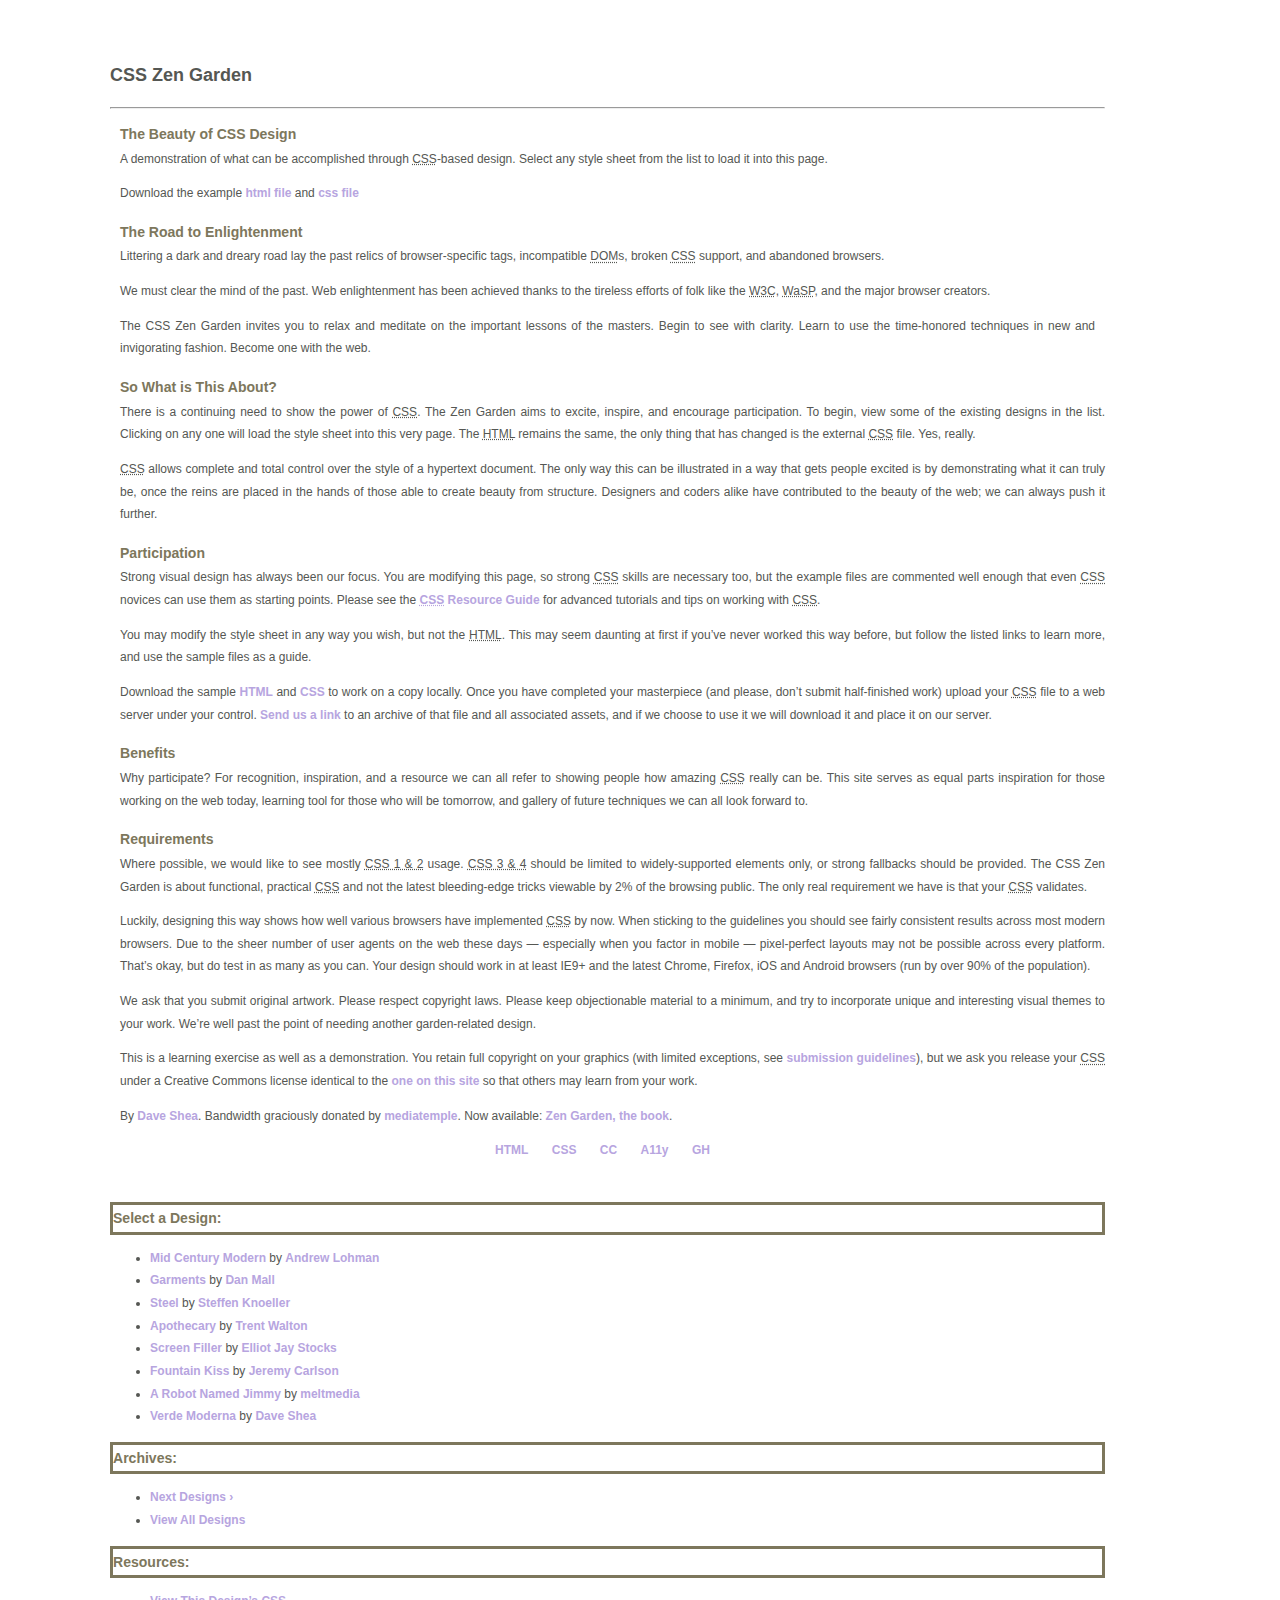
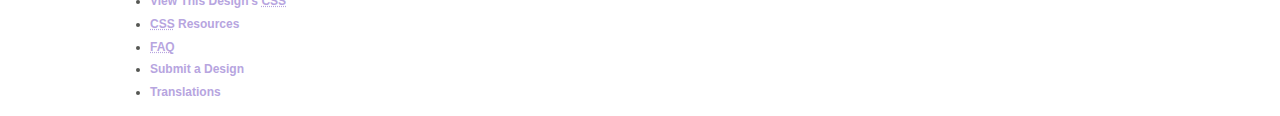
<file: lab2/index.html>
<!DOCTYPE html>
<html lang="en">
<head>
	<meta charset="utf-8">
	<title>CSS Zen Garden: The Beauty of CSS Design</title>

	<link rel="stylesheet" media="screen" href="style.css?v=8may2013">
	<link rel="alternate" type="application/rss+xml" title="RSS" href="http://www.csszengarden.com/zengarden.xml">

	<meta name="viewport" content="width=device-width, initial-scale=1.0">
	<meta name="author" content="Dave Shea">
	<meta name="description" content="A demonstration of what can be accomplished visually through CSS-based design.">
	<meta name="robots" content="all">


	<!--[if lt IE 9]>
	<script src="script/html5shiv.js"></script>
	<![endif]-->
</head>

<!--



	View source is a feature, not a bug. Thanks for your curiosity and
	interest in participating!

	Here are the submission guidelines for the new and improved csszengarden.com:

	- CSS3? Of course! Prefix for ALL browsers where necessary.
	- go responsive; test your layout at multiple screen sizes.
	- your browser testing baseline: IE9+, recent Chrome/Firefox/Safari, and iOS/Android
	- Graceful degradation is acceptable, and in fact highly encouraged.
	- use classes for styling. Don't use ids.
	- web fonts are cool, just make sure you have a license to share the files. Hosted 
	  services that are applied via the CSS file (ie. Google Fonts) will work fine, but
	  most that require custom HTML won't. TypeKit is supported, see the readme on this
	  page for usage instructions: https://github.com/mezzoblue/csszengarden.com/

	And a few tips on building your CSS file:

	- use :first-child, :last-child and :nth-child to get at non-classed elements
	- use ::before and ::after to create pseudo-elements for extra styling
	- use multiple background images to apply as many as you need to any element
	- use the Kellum Method for image replacement, if still needed. http://goo.gl/GXxdI
	- don't rely on the extra divs at the bottom. Use ::before and ::after instead.

		
-->

<body id="css-zen-garden">
<div class="page-wrapper">

	<section class="intro" id="zen-intro">
		<header role="banner">
			<br><h2>CSS Zen Garden</h2><hr/></br>
			
		</header>

		<div class="preamble" id="zen-preamble" role="article">
			<h3>The Beauty of CSS Design</h3>
			<p>A demonstration of what can be accomplished through <abbr title="Cascading Style Sheets">CSS</abbr>-based design. Select any style sheet from the list to load it into this page.</p>
			<p>Download the example <a href="/examples/index" title="This page's source HTML code, not to be modified.">html file</a> and <a href="/examples/style.css" title="This page's sample CSS, the file you may modify.">css file</a></p>
		</div>

		<div class="preamble" id="zen-preamble" role="article">
			<h3>The Road to Enlightenment</h3>
			<p>Littering a dark and dreary road lay the past relics of browser-specific tags, incompatible <abbr title="Document Object Model">DOM</abbr>s, broken <abbr title="Cascading Style Sheets">CSS</abbr> support, and abandoned browsers.</p>
			<p>We must clear the mind of the past. Web enlightenment has been achieved thanks to the tireless efforts of folk like the <abbr title="World Wide Web Consortium">W3C</abbr>, <abbr title="Web Standards Project">WaSP</abbr>, and the major browser creators.</p>
			<p>The CSS Zen Garden invites you to relax and meditate on the important lessons of the masters. Begin to see with clarity. Learn to use the time-honored techniques in new and invigorating fashion. Become one with the web.</p>
		</div>
	</section>

	<div class="main supporting" id="zen-supporting" role="main">
		<div class="explanation" id="zen-explanation" role="article">
			<h3>So What is This About?</h3>
			<p>There is a continuing need to show the power of <abbr title="Cascading Style Sheets">CSS</abbr>. The Zen Garden aims to excite, inspire, and encourage participation. To begin, view some of the existing designs in the list. Clicking on any one will load the style sheet into this very page. The <abbr title="HyperText Markup Language">HTML</abbr> remains the same, the only thing that has changed is the external <abbr title="Cascading Style Sheets">CSS</abbr> file. Yes, really.</p>
			<p><abbr title="Cascading Style Sheets">CSS</abbr> allows complete and total control over the style of a hypertext document. The only way this can be illustrated in a way that gets people excited is by demonstrating what it can truly be, once the reins are placed in the hands of those able to create beauty from structure. Designers and coders alike have contributed to the beauty of the web; we can always push it further.</p>
		</div>

		<div class="participation" id="zen-participation" role="article">
			<h3>Participation</h3>
			<p>Strong visual design has always been our focus. You are modifying this page, so strong <abbr title="Cascading Style Sheets">CSS</abbr> skills are necessary too, but the example files are commented well enough that even <abbr title="Cascading Style Sheets">CSS</abbr> novices can use them as starting points. Please see the <a href="http://www.mezzoblue.com/zengarden/resources/" title="A listing of CSS-related resources"><abbr title="Cascading Style Sheets">CSS</abbr> Resource Guide</a> for advanced tutorials and tips on working with <abbr title="Cascading Style Sheets">CSS</abbr>.</p>
			<p>You may modify the style sheet in any way you wish, but not the <abbr title="HyperText Markup Language">HTML</abbr>. This may seem daunting at first if you&#8217;ve never worked this way before, but follow the listed links to learn more, and use the sample files as a guide.</p>
			<p>Download the sample <a href="/examples/index" title="This page's source HTML code, not to be modified.">HTML</a> and <a href="/examples/style.css" title="This page's sample CSS, the file you may modify.">CSS</a> to work on a copy locally. Once you have completed your masterpiece (and please, don&#8217;t submit half-finished work) upload your <abbr title="Cascading Style Sheets">CSS</abbr> file to a web server under your control. <a href="http://www.mezzoblue.com/zengarden/submit/" title="Use the contact form to send us your CSS file">Send us a link</a> to an archive of that file and all associated assets, and if we choose to use it we will download it and place it on our server.</p>
		</div>

		<div class="benefits" id="zen-benefits" role="article">
			<h3>Benefits</h3>
			<p>Why participate? For recognition, inspiration, and a resource we can all refer to showing people how amazing <abbr title="Cascading Style Sheets">CSS</abbr> really can be. This site serves as equal parts inspiration for those working on the web today, learning tool for those who will be tomorrow, and gallery of future techniques we can all look forward to.</p>
		</div>

		<div class="requirements" id="zen-requirements" role="article">
			<h3>Requirements</h3>
			<p>Where possible, we would like to see mostly <abbr title="Cascading Style Sheets, levels 1 and 2">CSS 1 &amp; 2</abbr> usage. <abbr title="Cascading Style Sheets, levels 3 and 4">CSS 3 &amp; 4</abbr> should be limited to widely-supported elements only, or strong fallbacks should be provided. The CSS Zen Garden is about functional, practical <abbr title="Cascading Style Sheets">CSS</abbr> and not the latest bleeding-edge tricks viewable by 2% of the browsing public. The only real requirement we have is that your <abbr title="Cascading Style Sheets">CSS</abbr> validates.</p>
			<p>Luckily, designing this way shows how well various browsers have implemented <abbr title="Cascading Style Sheets">CSS</abbr> by now. When sticking to the guidelines you should see fairly consistent results across most modern browsers. Due to the sheer number of user agents on the web these days &#8212; especially when you factor in mobile &#8212; pixel-perfect layouts may not be possible across every platform. That&#8217;s okay, but do test in as many as you can. Your design should work in at least IE9+ and the latest Chrome, Firefox, iOS and Android browsers (run by over 90% of the population).</p>
			<p>We ask that you submit original artwork. Please respect copyright laws. Please keep objectionable material to a minimum, and try to incorporate unique and interesting visual themes to your work. We&#8217;re well past the point of needing another garden-related design.</p>
			<p>This is a learning exercise as well as a demonstration. You retain full copyright on your graphics (with limited exceptions, see <a href="http://www.mezzoblue.com/zengarden/submit/guidelines/">submission guidelines</a>), but we ask you release your <abbr title="Cascading Style Sheets">CSS</abbr> under a Creative Commons license identical to the <a href="http://creativecommons.org/licenses/by-nc-sa/3.0/" title="View the Zen Garden's license information.">one on this site</a> so that others may learn from your work.</p>
			<p role="contentinfo">By <a href="http://www.mezzoblue.com/">Dave Shea</a>. Bandwidth graciously donated by <a href="http://www.mediatemple.net/">mediatemple</a>. Now available: <a href="http://www.amazon.com/exec/obidos/ASIN/0321303474/mezzoblue-20/">Zen Garden, the book</a>.</p>
		</div>

		<footer>
			<a href="http://validator.w3.org/check/referer" title="Check the validity of this site&#8217;s HTML" class="zen-validate-html">HTML</a>
			<a href="http://jigsaw.w3.org/css-validator/check/referer" title="Check the validity of this site&#8217;s CSS" class="zen-validate-css">CSS</a>
			<a href="http://creativecommons.org/licenses/by-nc-sa/3.0/" title="View the Creative Commons license of this site: Attribution-NonCommercial-ShareAlike." class="zen-license">CC</a>
			<a href="http://mezzoblue.com/zengarden/faq/#aaa" title="Read about the accessibility of this site" class="zen-accessibility">A11y</a>
			<a href="https://github.com/mezzoblue/csszengarden.com" title="Fork this site on Github" class="zen-github">GH</a>
		</footer>

	</div>


	<aside class="sidebar" role="complementary">
		<div class="wrapper">

			<div class="design-selection" id="design-selection">
				<h3 class="solid">Select a Design:</h3>
				<nav role="navigation">
					<ul>
					<li>
						<a href="/221/" class="design-name">Mid Century Modern</a> by						<a href="http://andrewlohman.com/" class="designer-name">Andrew Lohman</a>
					</li>					<li>
						<a href="/220/" class="design-name">Garments</a> by						<a href="http://danielmall.com/" class="designer-name">Dan Mall</a>
					</li>					<li>
						<a href="/219/" class="design-name">Steel</a> by						<a href="http://steffen-knoeller.de" class="designer-name">Steffen Knoeller</a>
					</li>					<li>
						<a href="/218/" class="design-name">Apothecary</a> by						<a href="http://trentwalton.com" class="designer-name">Trent Walton</a>
					</li>					<li>
						<a href="/217/" class="design-name">Screen Filler</a> by						<a href="http://elliotjaystocks.com/" class="designer-name">Elliot Jay Stocks</a>
					</li>					<li>
						<a href="/216/" class="design-name">Fountain Kiss</a> by						<a href="http://jeremycarlson.com" class="designer-name">Jeremy Carlson</a>
					</li>					<li>
						<a href="/215/" class="design-name">A Robot Named Jimmy</a> by						<a href="http://meltmedia.com/" class="designer-name">meltmedia</a>
					</li>					<li>
						<a href="/214/" class="design-name">Verde Moderna</a> by						<a href="http://www.mezzoblue.com/" class="designer-name">Dave Shea</a>
					</li>					</ul>
				</nav>
			</div>

			<div class="design-archives" id="design-archives">
				<h3 class="solid">Archives:</h3>
				<nav role="navigation">
					<ul>
						<li class="next">
							<a href="/214/page1">
								Next Designs <span class="indicator">&rsaquo;</span>
							</a>
						</li>
						<li class="viewall">
							<a href="http://www.mezzoblue.com/zengarden/alldesigns/" title="View every submission to the Zen Garden.">
								View All Designs							</a>
						</li>
					</ul>
				</nav>
			</div>

			<div class="zen-resources" id="zen-resources">
				<h3 class="solid">Resources:</h3>
				<ul>
					<li class="view-css">
						<a href="style.css" title="View the source CSS file of the currently-viewed design.">
							View This Design&#8217;s <abbr title="Cascading Style Sheets">CSS</abbr>						</a>
					</li>
					<li class="css-resources">
						<a href="http://www.mezzoblue.com/zengarden/resources/" title="Links to great sites with information on using CSS.">
							<abbr title="Cascading Style Sheets">CSS</abbr> Resources						</a>
					</li>
					<li class="zen-faq">
						<a href="http://www.mezzoblue.com/zengarden/faq/" title="A list of Frequently Asked Questions about the Zen Garden.">
							<abbr title="Frequently Asked Questions">FAQ</abbr>						</a>
					</li>
					<li class="zen-submit">
						<a href="http://www.mezzoblue.com/zengarden/submit/" title="Send in your own CSS file.">
							Submit a Design						</a>
					</li>
					<li class="zen-translations">
						<a href="http://www.mezzoblue.com/zengarden/translations/" title="View translated versions of this page.">
							Translations						</a>
					</li>
				</ul>
			</div>
		</div>
	</aside>


</div>

<!--

	These superfluous divs/spans were originally provided as catch-alls to add extra imagery.
	These days we have full ::before and ::after support, favour using those instead.
	These only remain for historical design compatibility. They might go away one day.
		
-->
<div class="extra1" role="presentation"></div><div class="extra2" role="presentation"></div><div class="extra3" role="presentation"></div>
<div class="extra4" role="presentation"></div><div class="extra5" role="presentation"></div><div class="extra6" role="presentation"></div>

</body>
</html>
</file>
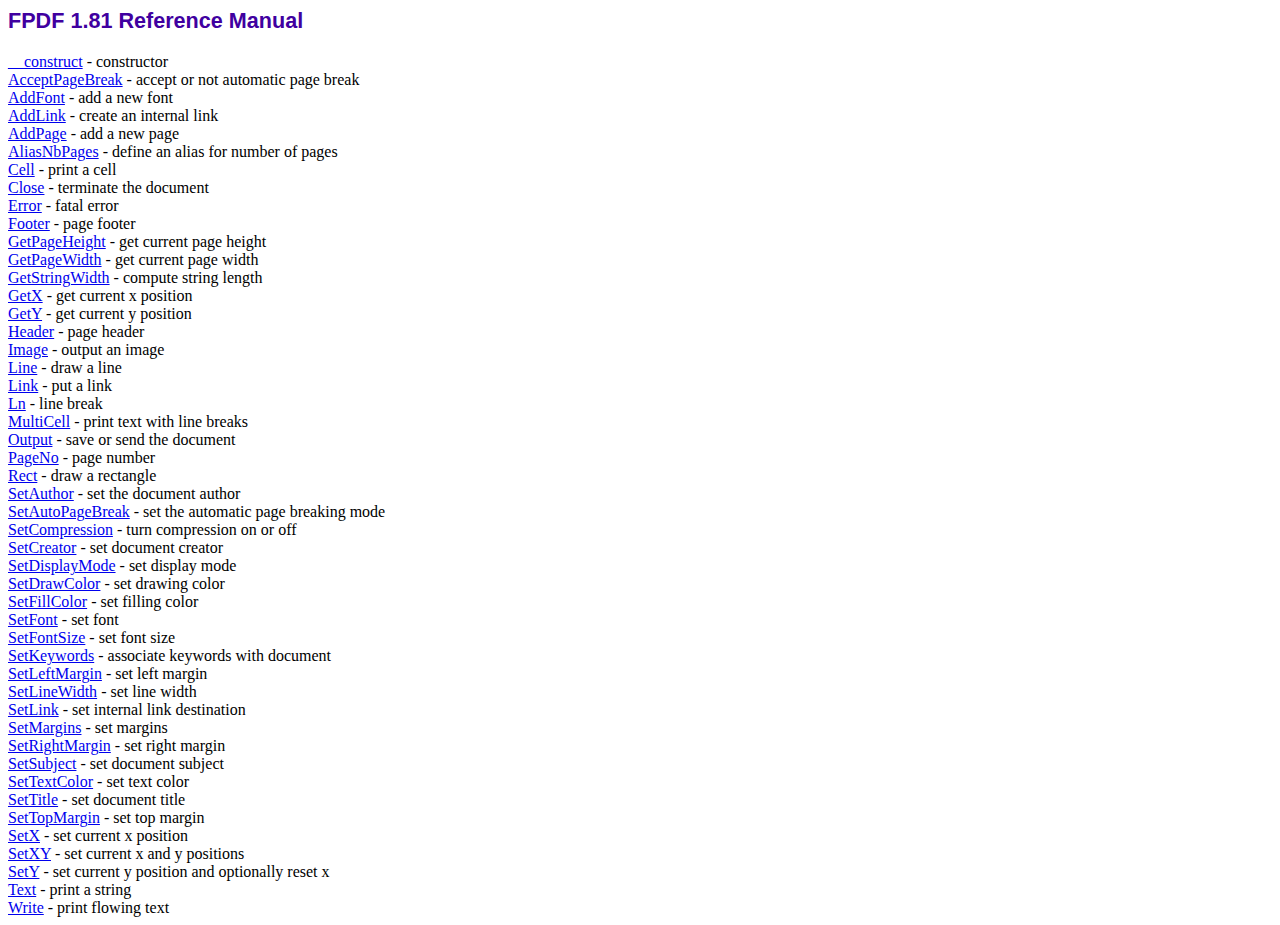
<file: lab7/fpdf181/doc/index.htm>
<!DOCTYPE html PUBLIC "-//W3C//DTD HTML 4.01 Transitional//EN">
<html>
<head>
<meta http-equiv="Content-Type" content="text/html; charset=ISO-8859-1">
<title>FPDF 1.81 Reference Manual</title>
<link type="text/css" rel="stylesheet" href="../fpdf.css">
</head>
<body>
<h1>FPDF 1.81 Reference Manual</h1>
<a href="__construct.htm">__construct</a> - constructor<br>
<a href="acceptpagebreak.htm">AcceptPageBreak</a> - accept or not automatic page break<br>
<a href="addfont.htm">AddFont</a> - add a new font<br>
<a href="addlink.htm">AddLink</a> - create an internal link<br>
<a href="addpage.htm">AddPage</a> - add a new page<br>
<a href="aliasnbpages.htm">AliasNbPages</a> - define an alias for number of pages<br>
<a href="cell.htm">Cell</a> - print a cell<br>
<a href="close.htm">Close</a> - terminate the document<br>
<a href="error.htm">Error</a> - fatal error<br>
<a href="footer.htm">Footer</a> - page footer<br>
<a href="getpageheight.htm">GetPageHeight</a> - get current page height<br>
<a href="getpagewidth.htm">GetPageWidth</a> - get current page width<br>
<a href="getstringwidth.htm">GetStringWidth</a> - compute string length<br>
<a href="getx.htm">GetX</a> - get current x position<br>
<a href="gety.htm">GetY</a> - get current y position<br>
<a href="header.htm">Header</a> - page header<br>
<a href="image.htm">Image</a> - output an image<br>
<a href="line.htm">Line</a> - draw a line<br>
<a href="link.htm">Link</a> - put a link<br>
<a href="ln.htm">Ln</a> - line break<br>
<a href="multicell.htm">MultiCell</a> - print text with line breaks<br>
<a href="output.htm">Output</a> - save or send the document<br>
<a href="pageno.htm">PageNo</a> - page number<br>
<a href="rect.htm">Rect</a> - draw a rectangle<br>
<a href="setauthor.htm">SetAuthor</a> - set the document author<br>
<a href="setautopagebreak.htm">SetAutoPageBreak</a> - set the automatic page breaking mode<br>
<a href="setcompression.htm">SetCompression</a> - turn compression on or off<br>
<a href="setcreator.htm">SetCreator</a> - set document creator<br>
<a href="setdisplaymode.htm">SetDisplayMode</a> - set display mode<br>
<a href="setdrawcolor.htm">SetDrawColor</a> - set drawing color<br>
<a href="setfillcolor.htm">SetFillColor</a> - set filling color<br>
<a href="setfont.htm">SetFont</a> - set font<br>
<a href="setfontsize.htm">SetFontSize</a> - set font size<br>
<a href="setkeywords.htm">SetKeywords</a> - associate keywords with document<br>
<a href="setleftmargin.htm">SetLeftMargin</a> - set left margin<br>
<a href="setlinewidth.htm">SetLineWidth</a> - set line width<br>
<a href="setlink.htm">SetLink</a> - set internal link destination<br>
<a href="setmargins.htm">SetMargins</a> - set margins<br>
<a href="setrightmargin.htm">SetRightMargin</a> - set right margin<br>
<a href="setsubject.htm">SetSubject</a> - set document subject<br>
<a href="settextcolor.htm">SetTextColor</a> - set text color<br>
<a href="settitle.htm">SetTitle</a> - set document title<br>
<a href="settopmargin.htm">SetTopMargin</a> - set top margin<br>
<a href="setx.htm">SetX</a> - set current x position<br>
<a href="setxy.htm">SetXY</a> - set current x and y positions<br>
<a href="sety.htm">SetY</a> - set current y position and optionally reset x<br>
<a href="text.htm">Text</a> - print a string<br>
<a href="write.htm">Write</a> - print flowing text<br>
</body>
</html>
</file>
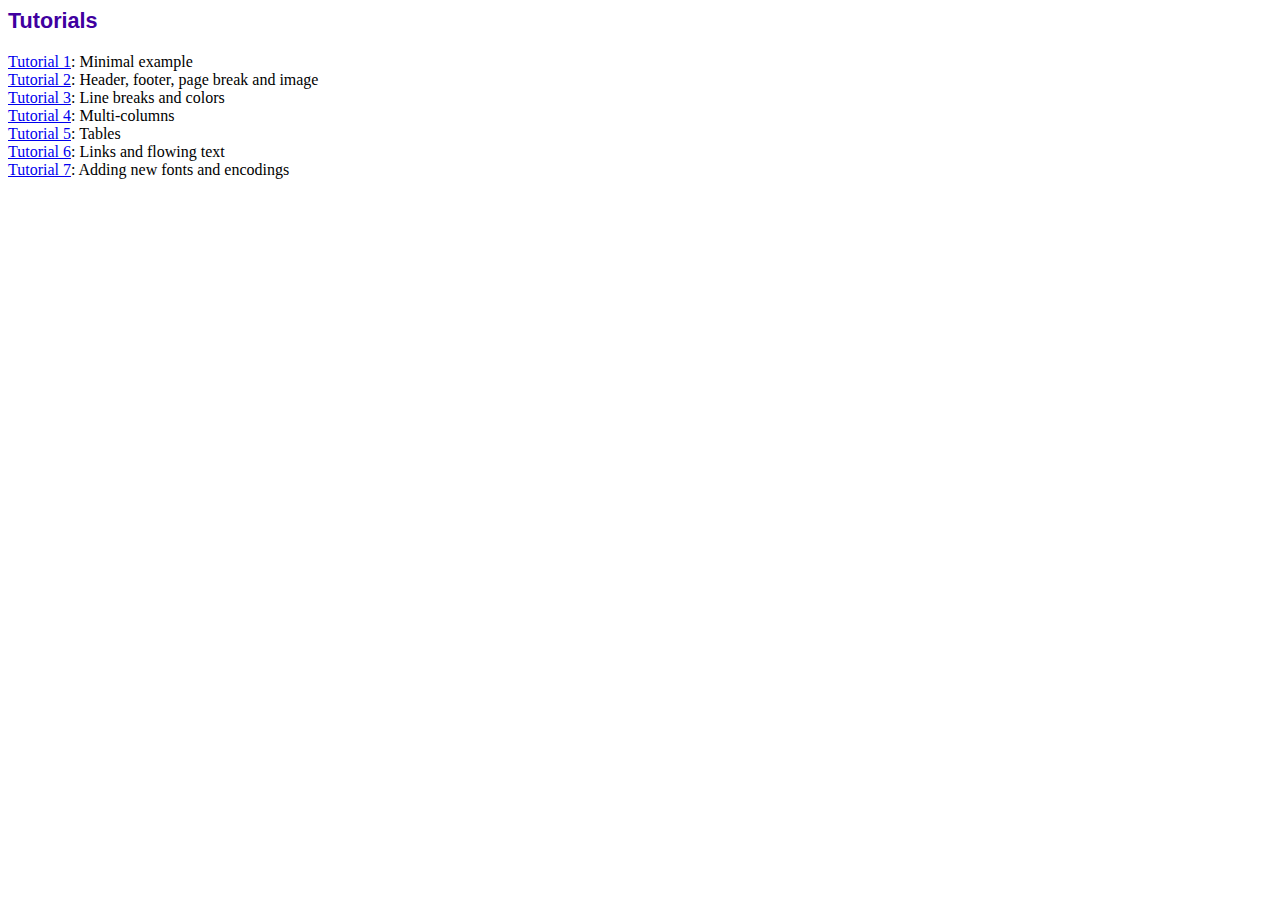
<file: lab7/fpdf181/tutorial/index.htm>
<!DOCTYPE html PUBLIC "-//W3C//DTD HTML 4.01 Transitional//EN">
<html>
<head>
<meta http-equiv="Content-Type" content="text/html; charset=ISO-8859-1">
<title>Tutorials</title>
<link type="text/css" rel="stylesheet" href="../fpdf.css">
</head>
<body>
<h1>Tutorials</h1>
<ul style="list-style-type:none; margin-left:0; padding-left:0">
<li><a href="tuto1.htm">Tutorial 1</a>: Minimal example</li>
<li><a href="tuto2.htm">Tutorial 2</a>: Header, footer, page break and image</li>
<li><a href="tuto3.htm">Tutorial 3</a>: Line breaks and colors</li>
<li><a href="tuto4.htm">Tutorial 4</a>: Multi-columns</li>
<li><a href="tuto5.htm">Tutorial 5</a>: Tables</li>
<li><a href="tuto6.htm">Tutorial 6</a>: Links and flowing text</li>
<li><a href="tuto7.htm">Tutorial 7</a>: Adding new fonts and encodings</li>
</ul>
</body>
</html>
</file>
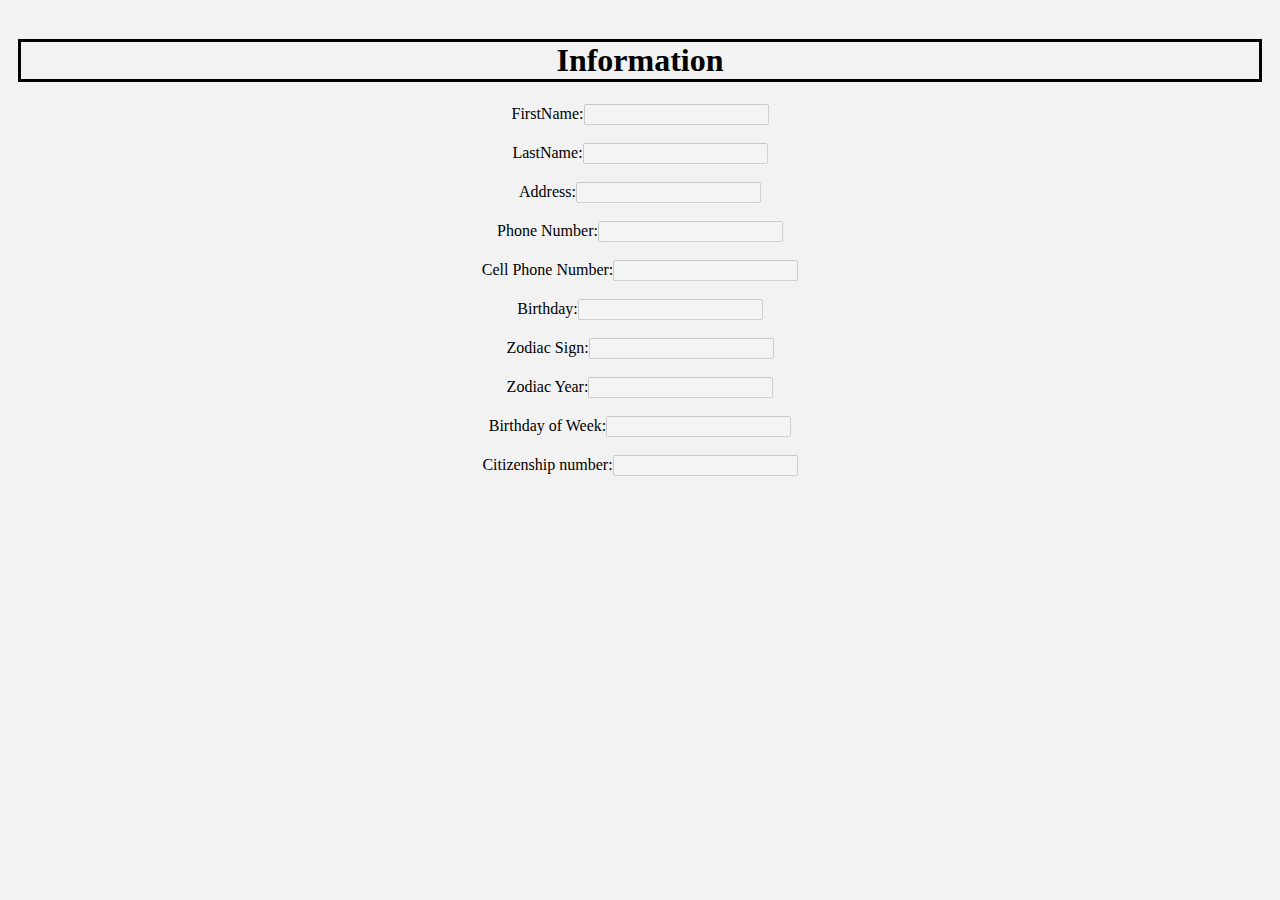
<file: lab3/Fromtotal.html>
<!doctype html>
<html>
<style>
	body{
		background-color: #f2f2f2;
	}
	h1.solid {
		border-style: solid;
		color: black;
	}
	div {
    
    padding: 10px;
}
	</style>
<head>
<meta charset="utf-8">
<title>FormTotal</title>
</head>

<div><body><center><h1 class="solid">Information</h1>
FirstName:<input type="text" label id="fname" disabled></label><br/><br/>
LastName:<input type="text" label id="lname" disabled></label><br/><br/>
Address:<input type="text" label id="address" disabled></label><br/><br/>
Phone Number:<input type="text" label id="phonenum" disabled></label><br/><br/>
Cell Phone Number:<input type="text" label id="cellphone" disabled></label><br/><br/>
Birthday:<input type="text" label id="bday" disabled></label><br/><br/>
Zodiac Sign:<input type="text" label id="ZoSign" disabled></label><br/><br/>
Zodiac Year:<input type="text" label id="ZoYear" disabled></label><br/><br/>
Birthday of Week:<input type="text" label id="birthWeek" disabled></label><br/><br/>
Citizenship number:<input type="text" label id="CitiNumber" disabled></label><br/><br/>
</center></div>
<script>
	
	var setInfo = ["fname", "lname", "address","phonenum","cellphone","bday","Zosign","ZoYear","birthWeek","CitiNumber"];
	var decodedCookie = decodeURIComponent(document.cookie);
	var ca = decodedCookie.split(',');	
	for(var i = 0; i <ca.length; i++) {        
		var info = ca[i].split(':');
		
		if (info[0]=="FirstName"){

			document.getElementById("fname").value=info[1];
		}
		else if (info[0]=="LastName"){
			document.getElementById("lname").value=info[1];
		}
		else if (info[0]=="Address"){
			document.getElementById("address").value=info[1];
		}
		else if (info[0]=="Phone Number"){
			document.getElementById("phonenum").value=info[1];
		}
		else if (info[0]=="Cell phone number"){
			document.getElementById("cellphone").value=info[1];
		}
		else if (info[0]=="Birthday"){
			document.getElementById("bday").value=info[1];
		}
		else if (info[0]=="Zodiac Sign"){
			document.getElementById("ZoSign").value=info[1];
		}
		else if (info[0]=="Zodiac Year"){
			document.getElementById("ZoYear").value=info[1];
		}
		else if (info[0]=="Birth Day of Week"){
			document.getElementById("birthWeek").value=info[1];
		}
		else if (info[0]=="Citizenship number"){
			document.getElementById("CitiNumber").value=info[1];
		}
		
	}
	document.cookie = "FirstName:"+","+"LastName:"+","+"Address:"+","+"Phone Number:"+","+"Cell phone number:"+","+"Birthday:"+","+"Zodiac Sign:"+","+"Zodiac Year:"+","+"Birth Day of Week:"+","+"Citizenship number:";
	
	
	
</script>
</body>
</html>
</file>
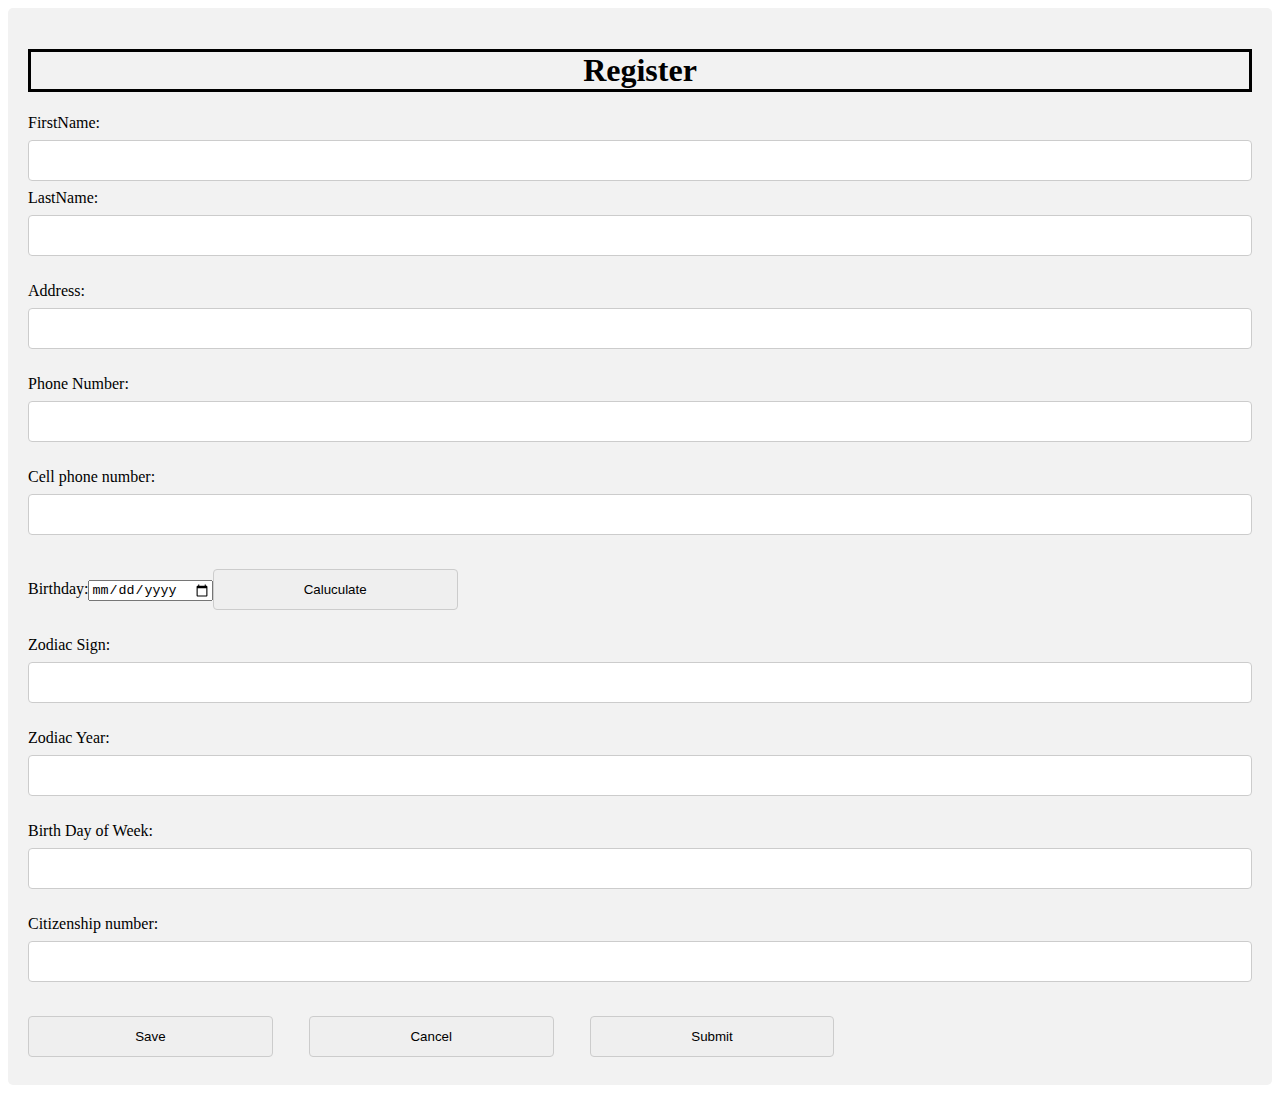
<file: lab3/html_lab3.html>
<html>
<style>
	button:hover, a:active {
    background-color: red;
}
	h1.solid {
		border-style: solid;
		color: black;
	}
	input[type=text] {
    width: 100%;
    padding: 12px 20px;
    margin: 8px 0;
    display: inline-block;
    border: 1px solid #ccc;
    border-radius: 4px;
    box-sizing: border-box;
}

	button {
    width: 20%;
    padding: 12px 20px;
    margin: 8px 0;
    display: inline-block;
    border: 1px solid #ccc;
    border-radius: 4px;
    box-sizing: border-box;
}
	div {
    border-radius: 5px;
    background-color: #f2f2f2;
    padding: 20px;
}
	</style>
<head>

</head>
<body>


<div>
<center><h1 class="solid">Register</h1></center>

FirstName: <input type="text" id="fname">
LastName: <input type="text" id="lname"><br/><br/>
Address: <input type="text" id="address"> <br/><br/>
Phone Number: 
<input id="phonenum" type="text" value="">
<br/><br/>
Cell phone number: <input type="text" id="cellphone"><br/><br/>
Birthday:<input type="date" id="bday" min="1900-01-01"><button type="buttonCalculate" onClick="CalculateInformation()">Caluculate</button><br/><br/>

Zodiac Sign: <input type="text" id="ZoSign"><br/><br/>
Zodiac Year: <input type="text" id="ZoYear"><br/><br/>
Birth Day of Week:<input type="text" id="birthWeek"><br/><br/> 
Citizenship number: <input type="text" id="CitiNumber"><br/><br/>




<button type="button" onClick="SaveInformation()">Save</button>&nbsp;&nbsp;&nbsp;&nbsp;&nbsp;&nbsp;&nbsp;&nbsp;
<button type="button" onclick="deleteInformation()" value="Reset form" >Cancel</button>&nbsp;&nbsp;&nbsp;&nbsp;&nbsp;&nbsp;&nbsp;&nbsp;
<button type="button" onclick="SubmitInformation()">Submit</button>
</div>

<script>
var setInfo = ["fname", "lname", "address","phonenum","cellphone","bday","Zosign","ZoYear","birthWeek","CitiNumber"];
var day = ["Sunday", "Monday", "Tuesday","Wednesday","Thursday","Friday","Saturday"];
window.onload = LoadInformation;
function SubmitInformation(){
	var fname = document.getElementById("fname").value;
	var lname = document.getElementById("lname").value;
	var address = document.getElementById("address").value;
	var phonenum = document.getElementById("phonenum").value;
	var cellphone = document.getElementById("cellphone").value;
	var birthday = document.getElementById("bday").value;
	var zodiacSign=document.getElementById("ZoSign").value;
	var zodiacYear=document.getElementById("ZoYear").value;
	var day=document.getElementById("birthWeek").value;
	var CitiNumber = document.getElementById("CitiNumber").value;

	if ((fname=="" || lname=="" || address=="" || phonenum=="" || cellphone=="" || birthday=="" || zodiacSign==""|| zodiacYear=="" || day=="" || CitiNumber=="")){
		alert("กรอกข้อมูลให้ครบถ้วน");
	}
	else if (! /[a-zA-Z]/.test(fname) || ! /[a-zA-Z]/.test(lname) || /[ก-ฮ]/.test(fname) || /[ก-ฮ]/.test(lname)){
		alert("กรอกชื่อเป็นภาษาอังกฤษ");
	}
	else if (phonenum.length!=9 || (! /[0-9]/.test(phonenum))){
		alert("กรอกเบอร์โทรศัพท์ให้ถูกต้อง");
	}
	else if (cellphone.length!=10 || (! /[0-9]/.test(cellphone))){
		alert("กรอกเบอร์มือถือให้ถูกต้อง");
	}

	else if (! /[0-9]/.test(CitiNumber) || CitiNumber.length!=13){
		alert("กรอกเลขบัตรประชาชน13หลักให้ถูกต้อง");
	}
	
	else{		
	document.cookie = "FirstName:"+fname+","+"LastName:"+lname+","+"Address:"+address+","+"Phone Number:"+phonenum+","+"Cell phone number:"+cellphone+","+"Birthday:"+birthday+","+"Zodiac Sign:"+zodiacSign+","+"Zodiac Year:"+zodiacYear+","+"Birth Day of Week:"+day+","+"Citizenship number:"+CitiNumber;
	alert(document.cookie)
	location = "Fromtotal.html";
	}
}
function SaveInformation() {
    var fname = document.getElementById("fname").value;
	var lname = document.getElementById("lname").value;
	var address = document.getElementById("address").value;
	var phonenum = document.getElementById("phonenum").value;
	var cellphone = document.getElementById("cellphone").value;
	var birthday = document.getElementById("bday").value;
	var zodiacSign=document.getElementById("ZoSign").value;
	var zodiacYear=document.getElementById("ZoYear").value;
	var day=document.getElementById("birthWeek").value;
	var CitiNumber = document.getElementById("CitiNumber").value;
	document.cookie = "FirstName:"+fname+","+"LastName:"+lname+","+"Address:"+address+","+"Phone Number:"+phonenum+","+"Cell phone number:"+cellphone+","+"Birthday:"+birthday+","+"Zodiac Sign:"+zodiacSign+","+"Zodiac Year:"+zodiacYear+","+"Birth Day of Week:"+day+","+"Citizenship number:"+CitiNumber;
	
}
function LoadInformation(){

	var decodedCookie = decodeURIComponent(document.cookie);
    var ca = decodedCookie.split(',');
	for(var i = 0; i <ca.length; i++) {        
		var info = ca[i].split(':');
		if (info[0]=="FirstName"){
			document.getElementById("fname").value=info[1];
		}
		else if (info[0]=="LastName"){
			document.getElementById("lname").value=info[1];
		}
		else if (info[0]=="Address"){
			document.getElementById("address").value=info[1];
		}
		else if (info[0]=="Phone Number"){
			document.getElementById("phonenum").value=info[1];
		}
		else if (info[0]=="Cell phone number"){
			document.getElementById("cellphone").value=info[1];
		}
		else if (info[0]=="Birthday"){
			document.getElementById("bday").value=info[1];
		}
		else if (info[0]=="Zodiac Sign"){
			document.getElementById("ZoSign").value=info[1];
		}
		else if (info[0]=="Zodiac Year"){
			document.getElementById("ZoYear").value=info[1];
		}
		else if (info[0]=="Birth Day of Week"){
			document.getElementById("birthWeek").value=info[1];
		}
		else if (info[0]=="Citizenship number"){
			document.getElementById("CitiNumber").value=info[1];
		}
		
	}
}
function deleteInformation(){
	document.cookie = "FirstName:"+","+"LastName:"+","+"Address:"+","+"Phone Number:"+","+"Cell phone number:"+","+"Birthday:"+","+"Zodiac Sign:"+","+"Zodiac Year:"+","+"Birth Day of Week:"+","+"Citizenship number:";
	document.getElementById("fname").value="";
	document.getElementById("lname").value="";
	document.getElementById("address").value="";
	document.getElementById("phonenum").value="";
	document.getElementById("cellphone").value="";
	document.getElementById("bday").value="0000-00-00";
	document.getElementById("ZoSign").value="";
	document.getElementById("ZoYear").value=""
	document.getElementById("birthWeek").value="";
	document.getElementById("CitiNumber").value="";
	
}

	
function CalculateInformation(){
	var birdthday = document.getElementById("bday").value;
	var part=birdthday.split("-");
	var zo=getZodiacSign(part[2],part[1]);
	document.getElementById("ZoSign").value=zo;
	var d = new Date(birdthday);
	getDayOfBirthday(d.getDay());
	x = (1901 - d.getFullYear()) % 12
		if (x == 1 || x == -11) {var year = "Rat";}
		if (x == 0) {var year = "Ox";}
		if (x == 11 || x == -1) {var year = "Tiger";}
		if (x == 10 || x == -2) {var year = "Rabbit";}
		if (x == 9 || x == -3)  {var year = "Dragon";}
		if (x == 8 || x == -4)  {var year ="Snake";}
		if (x == 7 || x == -5)  {var year = "Horse";}
		if (x == 6 || x == -6)  {var year = "Sheep";}
		if (x == 5 || x == -7)  {var year = "Monkey";}
		if (x == 4 || x == -8)  {var year = "Cock";}
		if (x == 3 || x == -9)  {var year = "Dog";}
		if (x == 2 || x == -10)  {var year = "Boar";}  
document.getElementById("ZoYear").value=year;
	
}
function getDayOfBirthday(dayOfBirth){
	
	if (dayOfBirth=="0"){
		document.getElementById("birthWeek").value=day[0];
	}
	else if (dayOfBirth=="1"){
		document.getElementById("birthWeek").value=day[1];
	}
	else if (dayOfBirth=="2"){
		document.getElementById("birthWeek").value=day[2];
	}
	else if (dayOfBirth=="3"){
		document.getElementById("birthWeek").value=day[3];
	}
	else if (dayOfBirth=="4"){
		document.getElementById("birthWeek").value=day[4];
	}
	else if (dayOfBirth=="5"){
		document.getElementById("birthWeek").value=day[5];
	}
	else if (dayOfBirth=="6"){
		document.getElementById("birthWeek").value=day[6];
	}
}
function getZodiacSign(day, month) {

  var zodiacSigns = {
    'capricorn':'Capricorn',
    'aquarius':'Aquarius',
    'pisces':'Pisces',
    'aries':'Aries',
    'taurus':'Taurus',
    'gemini':'Gemini',
    'cancer':'Cancer',
    'leo':'Leo',
    'virgo':'Virgo',
    'libra':'Libra',
    'scorpio':'Scorpio',
    'sagittarius':'Sagittarius'
  }

  if((month == 1 && day <= 20) || (month == 12 && day >=22)) {
    return zodiacSigns.capricorn;
  } else if ((month == 1 && day >= 21) || (month == 2 && day <= 18)) {
    return zodiacSigns.aquarius;
  } else if((month == 2 && day >= 19) || (month == 3 && day <= 20)) {
    return zodiacSigns.pisces;
  } else if((month == 3 && day >= 21) || (month == 4 && day <= 20)) {
    return zodiacSigns.aries;
  } else if((month == 4 && day >= 21) || (month == 5 && day <= 20)) {
    return zodiacSigns.taurus;
  } else if((month == 5 && day >= 21) || (month == 6 && day <= 20)) {
    return zodiacSigns.gemini;
  } else if((month == 6 && day >= 22) || (month == 7 && day <= 22)) {
    return zodiacSigns.cancer;
  } else if((month == 7 && day >= 23) || (month == 8 && day <= 23)) {
    return zodiacSigns.leo;
  } else if((month == 8 && day >= 24) || (month == 9 && day <= 23)) {
    return zodiacSigns.virgo;
  } else if((month == 9 && day >= 24) || (month == 10 && day <= 23)) {
    return zodiacSigns.libra;
  } else if((month == 10 && day >= 24) || (month == 11 && day <= 22)) {
    return zodiacSigns.scorpio;
  } else if((month == 11 && day >= 23) || (month == 12 && day <= 21)) {
    return zodiacSigns.sagittarius;
  }
}
</script>





</body>
</html>
</file>
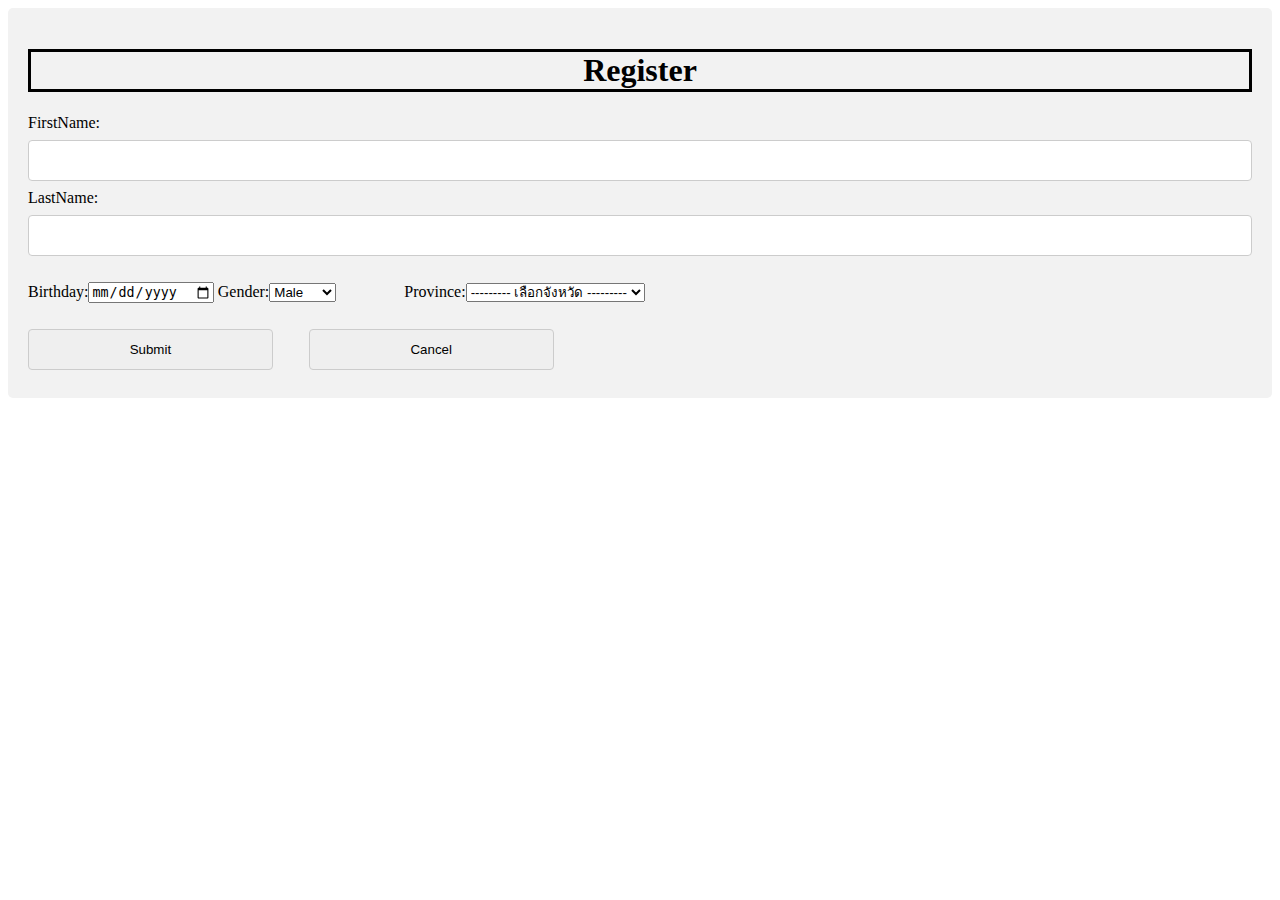
<file: lab4/main_register.html>
<html>
<style>
	button:hover, a:active {
    background-color: red;
}
	h1.solid {
		border-style: solid;
		color: black;
	}
	input[type=text] {
    width: 100%;
    padding: 12px 20px;
    margin: 8px 0;
    display: inline-block;
    border: 1px solid #ccc;
    border-radius: 4px;
    box-sizing: border-box;
}

	button {
    width: 20%;
    padding: 12px 20px;
    margin: 8px 0;
    display: inline-block;
    border: 1px solid #ccc;
    border-radius: 4px;
    box-sizing: border-box;
}
	div {
    border-radius: 5px;
    background-color: #f2f2f2;
    padding: 20px;
}
	</style>
<head>
  <meta charset="UTF-8">
  <meta name="description" content="Free Web tutorials">
  <meta name="keywords" content="HTML,CSS,XML,JavaScript">
  <meta name="author" content="John Doe">
  <meta name="viewport" content="width=device-width, initial-scale=1.0">
</head>
<body>


<div>
<center><h1 class="solid">Register</h1></center>

FirstName: <input type="text" id="fname">
LastName: <input type="text" id="lname"><br/><br/>
Birthday:<input type="date" id="bday" min="1900-01-01">
Gender:<select id="Gender">
	<option>Male</option>
	<option>Female</option>
</select>&nbsp;&nbsp;&nbsp;&nbsp;&nbsp;&nbsp;&nbsp;&nbsp;&nbsp;&nbsp;&nbsp;&nbsp;&nbsp;&nbsp;&nbsp;&nbsp;
Province:<select id="province">
      <option value="" selected>--------- เลือกจังหวัด ---------</option>
      <option value="กรุงเทพมหานคร">กรุงเทพมหานคร</option>
      <option value="กระบี่">กระบี่ </option>
      <option value="กาญจนบุรี">กาญจนบุรี </option>
      <option value="กาฬสินธุ์">กาฬสินธุ์ </option>
      <option value="กำแพงเพชร">กำแพงเพชร </option>
      <option value="ขอนแก่น">ขอนแก่น</option>
      <option value="จันทบุรี">จันทบุรี</option>
      <option value="ฉะเชิงเทรา">ฉะเชิงเทรา </option>
      <option value="ชัยนาท">ชัยนาท </option>
      <option value="ชัยภูมิ">ชัยภูมิ </option>
      <option value="ชุมพร">ชุมพร </option>
      <option value="ชลบุรี">ชลบุรี </option>
      <option value="เชียงใหม่">เชียงใหม่ </option>
      <option value="เชียงราย">เชียงราย </option>
      <option value="ตรัง">ตรัง </option>
      <option value="ตราด">ตราด </option>
      <option value="ตาก">ตาก </option>
      <option value="นครนายก">นครนายก </option>
      <option value="นครปฐม">นครปฐม </option>
      <option value="นครพนม">นครพนม </option>
      <option value="นครราชสีมา">นครราชสีมา </option>
      <option value="นครศรีธรรมราช">นครศรีธรรมราช </option>
      <option value="นครสวรรค์">นครสวรรค์ </option>
      <option value="นราธิวาส">นราธิวาส </option>
      <option value="น่าน">น่าน </option>
      <option value="นนทบุรี">นนทบุรี </option>
      <option value="บึงกาฬ">บึงกาฬ</option>
      <option value="บุรีรัมย์">บุรีรัมย์</option>
      <option value="ประจวบคีรีขันธ์">ประจวบคีรีขันธ์ </option>
      <option value="ปทุมธานี">ปทุมธานี </option>
      <option value="ปราจีนบุรี">ปราจีนบุรี </option>
      <option value="ปัตตานี">ปัตตานี </option>
      <option value="พะเยา">พะเยา </option>
      <option value="พระนครศรีอยุธยา">พระนครศรีอยุธยา </option>
      <option value="พังงา">พังงา </option>
      <option value="พิจิตร">พิจิตร </option>
      <option value="พิษณุโลก">พิษณุโลก </option>
      <option value="เพชรบุรี">เพชรบุรี </option>
      <option value="เพชรบูรณ์">เพชรบูรณ์ </option>
      <option value="แพร่">แพร่ </option>
      <option value="พัทลุง">พัทลุง </option>
      <option value="ภูเก็ต">ภูเก็ต </option>
      <option value="มหาสารคาม">มหาสารคาม </option>
      <option value="มุกดาหาร">มุกดาหาร </option>
      <option value="แม่ฮ่องสอน">แม่ฮ่องสอน </option>
      <option value="ยโสธร">ยโสธร </option>
      <option value="ยะลา">ยะลา </option>
      <option value="ร้อยเอ็ด">ร้อยเอ็ด </option>
      <option value="ระนอง">ระนอง </option>
      <option value="ระยอง">ระยอง </option>
      <option value="ราชบุรี">ราชบุรี</option>
      <option value="ลพบุรี">ลพบุรี </option>
      <option value="ลำปาง">ลำปาง </option>
      <option value="ลำพูน">ลำพูน </option>
      <option value="เลย">เลย </option>
      <option value="ศรีสะเกษ">ศรีสะเกษ</option>
      <option value="สกลนคร">สกลนคร</option>
      <option value="สงขลา">สงขลา </option>
      <option value="สมุทรสาคร">สมุทรสาคร </option>
      <option value="สมุทรปราการ">สมุทรปราการ </option>
      <option value="สมุทรสงคราม">สมุทรสงคราม </option>
      <option value="สระแก้ว">สระแก้ว </option>
      <option value="สระบุรี">สระบุรี </option>
      <option value="สิงห์บุรี">สิงห์บุรี </option>
      <option value="สุโขทัย">สุโขทัย </option>
      <option value="สุพรรณบุรี">สุพรรณบุรี </option>
      <option value="สุราษฎร์ธานี">สุราษฎร์ธานี </option>
      <option value="สุรินทร์">สุรินทร์ </option>
      <option value="สตูล">สตูล </option>
      <option value="หนองคาย">หนองคาย </option>
      <option value="หนองบัวลำภู">หนองบัวลำภู </option>
      <option value="อำนาจเจริญ">อำนาจเจริญ </option>
      <option value="อุดรธานี">อุดรธานี </option>
      <option value="อุตรดิตถ์">อุตรดิตถ์ </option>
      <option value="อุทัยธานี">อุทัยธานี </option>
      <option value="อุบลราชธานี">อุบลราชธานี</option>
      <option value="อ่างทอง">อ่างทอง </option>
      
</select><br/><br/>

	
  	<button type="submit" id="submit" >Submit</button>&nbsp;&nbsp;&nbsp;&nbsp;&nbsp;&nbsp;&nbsp;&nbsp;
	<button type="button" id="cancel" >Cancel</button>


</div>





<script src="https://ajax.googleapis.com/ajax/libs/jquery/3.1.1/jquery.min.js"></script>
<script>
var setInfo = ["fname", "lname", "bday"];
var day = ["Sunday", "Monday", "Tuesday","Wednesday","Thursday","Friday","Saturday"];
$(document).ready(function(){
    $("#submit").click(function(){
		var fname =$("#fname").val();
      	var lname = $("#lname").val();
		var birthday = $("#bday").val();
		var gender= $("#Gender").val();
		var select=$("#province").val();
	if ((fname=="" || lname=="" ||  birthday=="" )){
		alert("กรอกข้อมูลให้ครบถ้วน");
	}
	else if (! /[a-zA-Z]/.test(fname) || ! /[a-zA-Z]/.test(lname) || /[ก-ฮ]/.test(fname) || /[ก-ฮ]/.test(lname)){
		alert("กรอกชื่อเป็นภาษาอังกฤษ");
	}

	
	else{		
	document.cookie = "FirstName:"+fname+","+"LastName:"+lname+","+"Birthday:"+birthday+","+"Gender:"+gender+","+"Selected:"+select;
	location = "showProvice.html";
	}
    });
});
	
$(document).ready(function(){
    $("#cancel").click(function(){
        document.cookie = "FirstName:"+","+"LastName:"+","+"Birthday:"+","+"Gender:"+","+"Selected:";
		var fname =$("#fname").val("");
      	var lname = $("#lname").val("");
		var birthday = $("#bday").val("");
		var gender = $("#Gender").val("");
		var select = $("#province").val("");
    });
});	
</script>





</body>
</html>
</file>
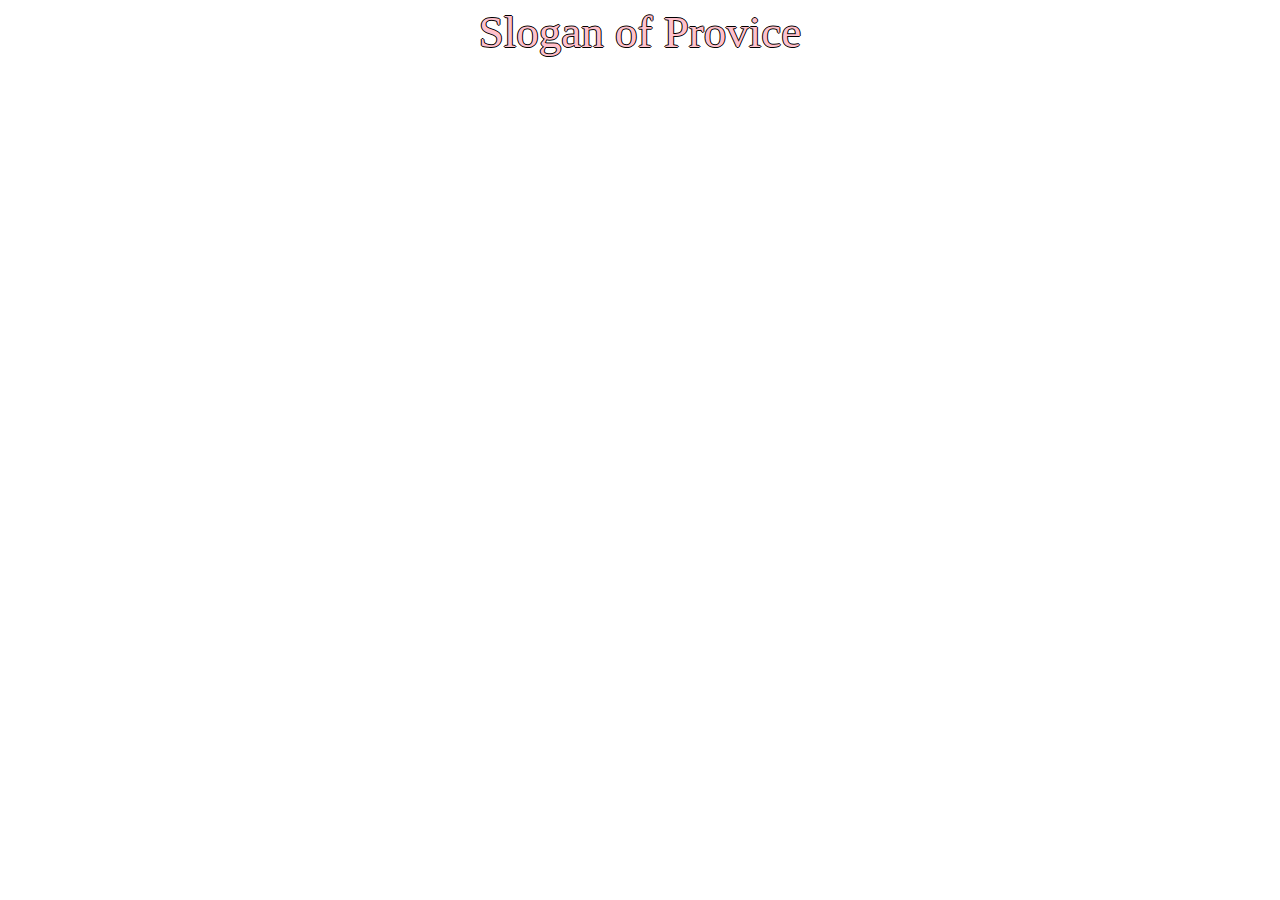
<file: lab4/showProvice.html>
<!doctype html>
<html>
<head>
<style>
	p{
		font-size: 22px;
		font-family: ‘Palatino Linotype’, ‘Book Antiqua’, Palatino, serif;
	}
	.designfont{
		text-shadow: -1px 0 black, 0 1px black, 1px 0 black, 0 -1px black;
		color: Pink; 
		font-family: 'Trocchi', serif; 
		font-size: 45px; 
		font-weight: normal; 
		line-height: 48px; 
		margin: 0;
	}
	body{
		background: no-repeat center center fixed; 
 		 -webkit-background-size: cover;
  		-moz-background-size: cover;
		  -o-background-size: cover;
  		background-size: cover;
		
	}
	img.displayed {
    display: block;
    margin-left: auto;
    margin-right: auto
	}
...
</style>
<link href="FontAnimation.css" rel="stylesheet" type="text/css">
<meta charset="utf-8">
<title>showProvice</title>
</head>
	
<body>
<center><h1 class="designfont animated rubberBand bounce">Slogan of Provice</h1></center>
<center><p id="demo"></p></center>
<img id="img1" class="displayed"   >
<script src="https://ajax.googleapis.com/ajax/libs/jquery/3.1.1/jquery.min.js"></script>
<script>
	$(document).ready(function(){
		var decodedCookie = decodeURIComponent(document.cookie);
		var formPart = decodedCookie.split(',');
		var birthday=formPart[2].split(":");
		var gender=formPart[3].split(":");
		var year=birthday[1].split("-");

		if (2017-year[0]<14){	
			$("h1").css("color","lightblue");
			$('p').css('textShadow','#6374AB 1px -1px 2px');
    		$('body').css("background-image", "url(/bgn_child.jpg)");  
		}
		else if (gender[1]=="Male"){
			$("h1").css("color","Black");
			
			$('p').css('textShadow','#EEE8AA 1px -1px 20px');
			$('body').css("background-image", "url(/night.jpg)");  
		}
		else if (gender[1]=="Female"){
			$("h1").css("color","Pink");
			$('p').css('textShadow','#FF69B4 1px -1px 2px');
			$('body').css("background-image", "url(/bgn_women.jpg)");  
		}
	});
	
	
	
  function processForm()
  {
	var decodedCookie = decodeURIComponent(document.cookie);
	var formPart = decodedCookie.split(',');
	var provice=formPart[4].split(":");
	loadDoc(provice);
  }
  function loadDoc(provice) {
  var xhttp = new XMLHttpRequest();
  xhttp.onreadystatechange = function() {
    if (this.readyState == 4 && this.status == 200) {
      document.getElementById("demo").innerHTML =
      this.responseText;
	  $("#img1").attr("src",provice[1]+".png")
    }
  };
  xhttp.open("GET", provice[1]+".txt", true);
  xhttp.send();
}


	
processForm();
</script>
</body>
</html>
</file>
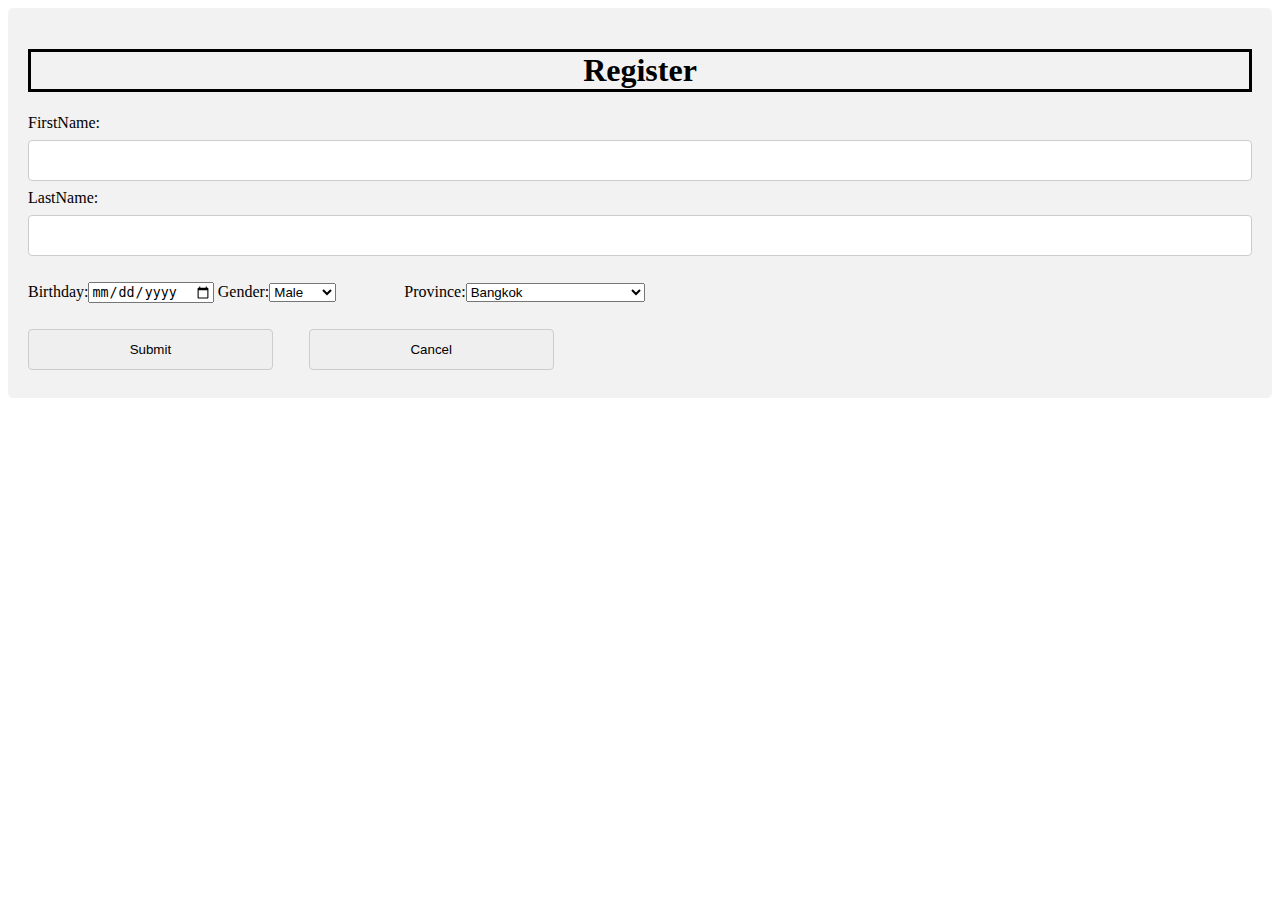
<file: lab5/main_register.html>
<!doctype html>
<html>
<style>
	button:hover, a:active {
    background-color: red;
}
	h1.solid {
		border-style: solid;
		color: black;
	}
	input[type=text] {
    width: 100%;
    padding: 12px 20px;
    margin: 8px 0;
    display: inline-block;
    border: 1px solid #ccc;
    border-radius: 4px;
    box-sizing: border-box;
}

	button {
    width: 20%;
    padding: 12px 20px;
    margin: 8px 0;
    display: inline-block;
    border: 1px solid #ccc;
    border-radius: 4px;
    box-sizing: border-box;
}
	div {
    border-radius: 5px;
    background-color: #f2f2f2;
    padding: 20px;
}
	</style>
<head>

</head>
<body>


<div>
<center><h1 class="solid">Register</h1></center>
<form action="ActionProvice.php" method="post">
FirstName: <input type="text" id="fname" name="fname">
LastName: <input type="text" id="lname" name="lname"><br/><br/>
Birthday:<input type="date" id="bday" min="1900-01-01" name="bday">
Gender:<select id="Gender" name="gender">
	<option>Male</option>
	<option>Female</option>
</select>&nbsp;&nbsp;&nbsp;&nbsp;&nbsp;&nbsp;&nbsp;&nbsp;&nbsp;&nbsp;&nbsp;&nbsp;&nbsp;&nbsp;&nbsp;&nbsp;
Province:<select id="province" name="province">
		<option value="Bangkok">Bangkok</option>
		<option value="Krabi">Krabi</option>
		<option value="Kanchanaburi">Kanchanaburi</option>
		<option value="Kalasin">Kalasin</option>
		<option value="Kamphaeng Phet">Kamphaeng Phet</option>
		<option value="Khon Kaen">Khon Kaen</option>
		<option value="Chanthaburi">Chanthaburi</option>
		<option value="Chachoengsao">Chachoengsao</option>
		<option value="Chonburi">Chonburi</option>
		<option value="Chainat">Chainat</option>
		<option value="Chaiyaphum">Chaiyaphum</option>
		<option value="Chumphon">Chumphon</option>
		<option value="Chiang Mai">Chiang Mai</option>
		<option value="Chiang Rai">Chiang Rai</option>
		<option value="Trang">Trang</option>
		<option value="Trat">Trat</option>
		<option value="Tak">Tak</option>
		<option value="Nakhon Nayok">Nakhon Nayok</option>
		<option value="Nakhon Pathom">Nakhon Pathom</option>
		<option value="Nakhon Phanom<">Nakhon Phanom</option>
		<option value="Nakhon Ratchasima">Nakhon Ratchasima</option>
		<option value="Nakhon Si Thammarat">Nakhon Si Thammarat</option>
		<option value="Nakhon Sawan">Nakhon Sawan</option>
		<option value="Nonthaburi">Nonthaburi</option>
		<option value="Narathiwat">Narathiwat</option>
		<option value="Nan">Nan</option>
		<option value="Bueng Kan">Bueng Kan</option>
		<option value="Buriram">Buriram</option>
		<option value="Pathum Thani">Pathum Thani</option>
		<option value="Prachuap Khiri Khan">Prachuap Khiri Khan</option>
		<option value="Prachinburi">Prachinburi</option>
		<option value="Pattani">Pattani</option>
		<option value="Phra Nakhon Si Ayutthaya">Phra Nakhon Si Ayutthaya</option>
		<option value="Phayao">Phayao</option>
		<option value="Phang Nga">Phang Nga</option>
		<option value="Phatthalung">Phatthalung</option>
		<option value="Phichit">Phichit</option>
		<option value="Phitsanulok">Phitsanulok</option>
		<option value="Phetchaburi">Phetchaburi</option>
		<option value="Phetchabun">Phetchabun</option>
		<option value="Phrae">Phrae</option>
		<option value="Phuket">Phuket</option>
		<option value="Maha Sarakham">Maha Sarakham</option>
		<option value="Mukdahan">Mukdahan</option>
		<option value="Mae Hong Son">Mae Hong Son</option>
		<option value="Yasothon">Yasothon</option>
		<option value="Yala">Yala</option>
		<option value="Roi Et">Roi Et</option>
		<option value="Ranong">Ranong</option>
		<option value="Rayong">Rayong</option>
		<option value="Ratchaburi">Ratchaburi</option>
		<option value="Lopburi">Lopburi</option>
		<option value="Lampang">Lampang</option>
		<option value="Lamphun">Lamphun</option>
		<option value="Loei">Loei</option>
		<option value="Sisaket">Sisaket</option>
		<option value="Sakon Nakhon">Sakon Nakhon</option>
		<option value="Songkhla">Songkhla</option>
		<option value="Satun">Satun</option>
		<option value="Samut Prakan">Samut Prakan</option>
		<option value="Samut Songkhram">Samut Songkhram</option>
		<option value="Samut Sakhon">Samut Sakhon</option>
		<option value="Sa Kaeo">Sa Kaeo</option>
		<option value="Saraburi">Saraburi</option>
		<option value="Sing Buri">Sing Buri</option>
		<option value="Sukhothai">Sukhothai</option>
		<option value="Suphan Buri">Suphan Buri</option>
		<option value="Surat Thani">Surat Thani</option>
		<option value="Surin">Surin</option>
		<option value="Nong Kha">Nong Kha</option>
		<option value="Nong Bua Lamphu">Nong Bua Lamphu</option>
		<option value="Ang Thong">Ang Thong</option>
		<option value="Amnat Charoen">Amnat Charoen</option>
		<option value="Udon Thani">Udon Thani</option>
		<option value="Uttaradit">Uttaradit</option>
		<option value="Uthai Thani">Uthai Thani</option>
		<option value="Ubon Ratchathani">Ubon Ratchathani</option>
      
</select><br/><br/>

	
  	<button type="submit" id="submit" >Submit</button>&nbsp;&nbsp;&nbsp;&nbsp;&nbsp;&nbsp;&nbsp;&nbsp;
  	
	<button type="button" id="cancel" >Cancel</button>
</form>

</div>





<script src="https://ajax.googleapis.com/ajax/libs/jquery/3.1.1/jquery.min.js"></script>
<script>
var setInfo = ["fname", "lname", "bday"];
var day = ["Sunday", "Monday", "Tuesday","Wednesday","Thursday","Friday","Saturday"];
$(document).ready(function(){
    $("#submit").click(function(){
		var fname =$("#fname").val();
      	var lname = $("#lname").val();
		var birthday = $("#bday").val();
		var gender= $("#Gender").val();
		var select=$("#province").val();
	if ((fname=="" || lname=="" ||  birthday=="" )){
		alert("Fill it out completely");
		return false;
	}
	else if (! /[a-zA-Z]/.test(fname) || ! /[a-zA-Z]/.test(lname) || /[ก-ฮ]/.test(fname) || /[ก-ฮ]/.test(lname)){
		alert("Fill name is english");
		return false;
	}
    });
});
	
$(document).ready(function(){
    $("#cancel").click(function(){
        document.cookie = "FirstName:"+","+"LastName:"+","+"Birthday:"+","+"Gender:"+","+"Selected:";
		var fname =$("#fname").val("");
      	var lname = $("#lname").val("");
		var birthday = $("#bday").val("");
		var gender = $("#Gender").val("");
		var select = $("#province").val("");
    });
});	
</script>





</body>
</html>
</file>
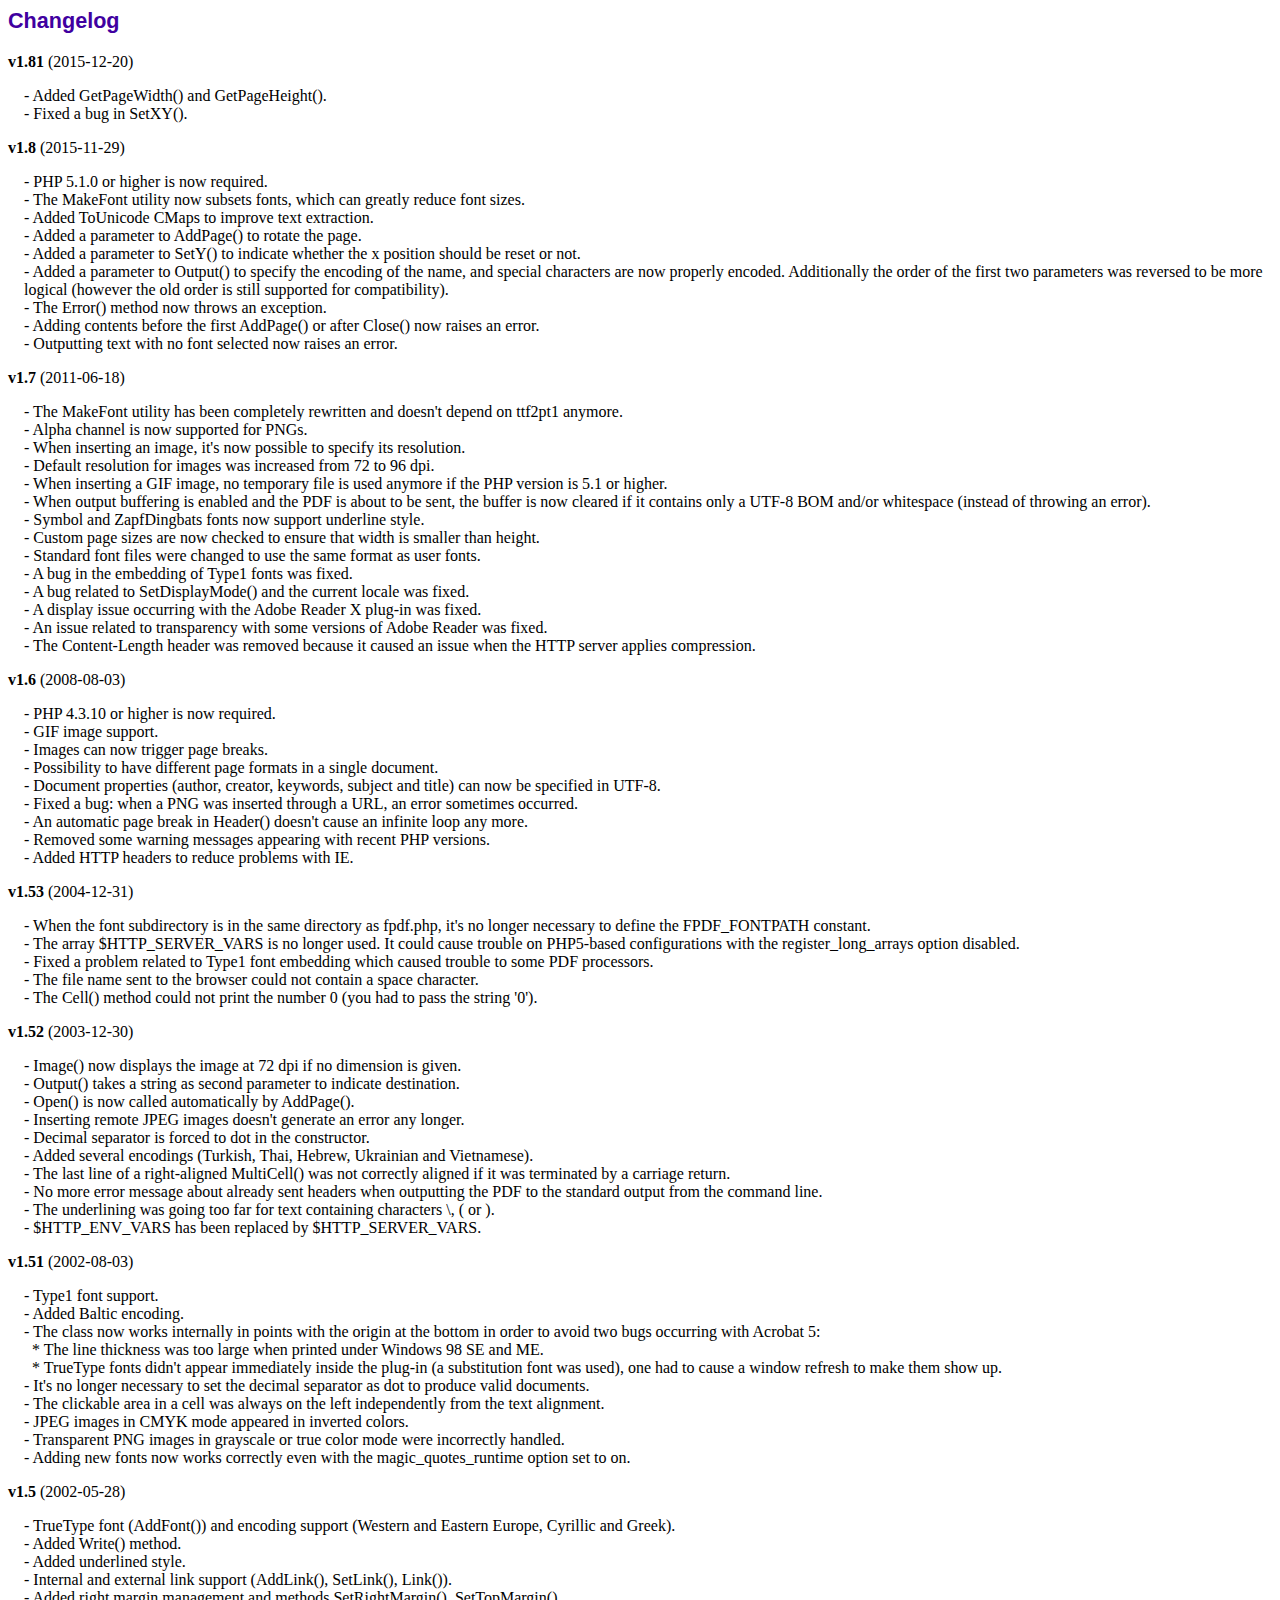
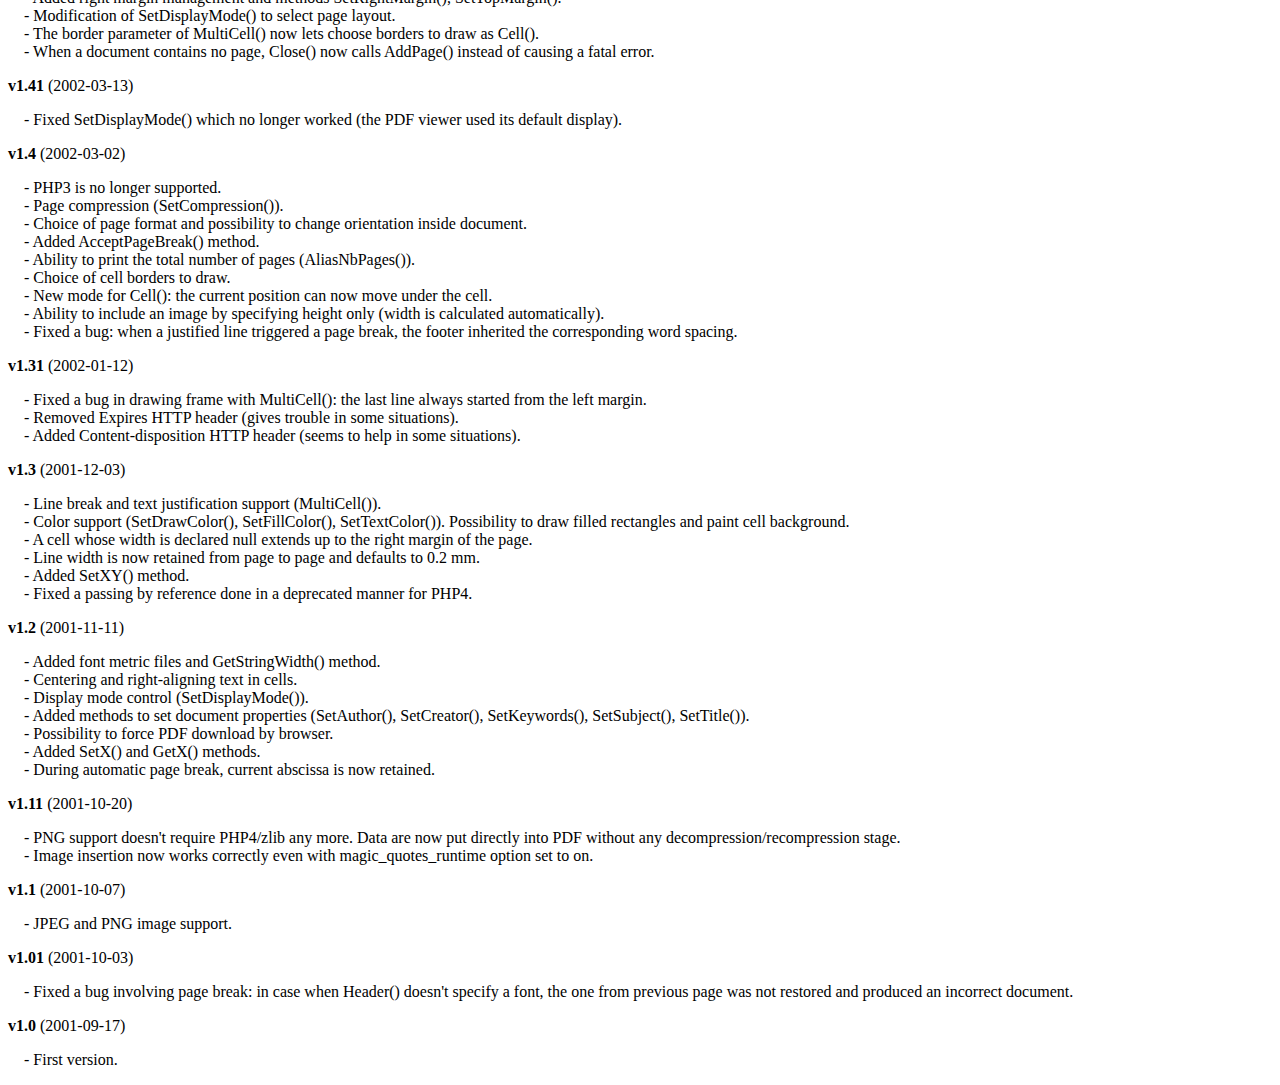
<file: lab7/fpdf181/changelog.htm>
<!DOCTYPE html PUBLIC "-//W3C//DTD HTML 4.01 Transitional//EN">
<html>
<head>
<meta http-equiv="Content-Type" content="text/html; charset=ISO-8859-1">
<title>Changelog</title>
<link type="text/css" rel="stylesheet" href="fpdf.css">
<style type="text/css">
dd {margin:1em 0 1em 1em}
</style>
</head>
<body>
<h1>Changelog</h1>
<dl>
<dt><strong>v1.81</strong> (2015-12-20)</dt>
<dd>
- Added GetPageWidth() and GetPageHeight().<br>
- Fixed a bug in SetXY().<br>
</dd>
<dt><strong>v1.8</strong> (2015-11-29)</dt>
<dd>
- PHP 5.1.0 or higher is now required.<br>
- The MakeFont utility now subsets fonts, which can greatly reduce font sizes.<br>
- Added ToUnicode CMaps to improve text extraction.<br>
- Added a parameter to AddPage() to rotate the page.<br>
- Added a parameter to SetY() to indicate whether the x position should be reset or not.<br>
- Added a parameter to Output() to specify the encoding of the name, and special characters are now properly encoded. Additionally the order of the first two parameters was reversed to be more logical (however the old order is still supported for compatibility).<br>
- The Error() method now throws an exception.<br>
- Adding contents before the first AddPage() or after Close() now raises an error.<br>
- Outputting text with no font selected now raises an error.<br>
</dd>
<dt><strong>v1.7</strong> (2011-06-18)</dt>
<dd>
- The MakeFont utility has been completely rewritten and doesn't depend on ttf2pt1 anymore.<br>
- Alpha channel is now supported for PNGs.<br>
- When inserting an image, it's now possible to specify its resolution.<br>
- Default resolution for images was increased from 72 to 96 dpi.<br>
- When inserting a GIF image, no temporary file is used anymore if the PHP version is 5.1 or higher.<br>
- When output buffering is enabled and the PDF is about to be sent, the buffer is now cleared if it contains only a UTF-8 BOM and/or whitespace (instead of throwing an error).<br>
- Symbol and ZapfDingbats fonts now support underline style.<br>
- Custom page sizes are now checked to ensure that width is smaller than height.<br>
- Standard font files were changed to use the same format as user fonts.<br>
- A bug in the embedding of Type1 fonts was fixed.<br>
- A bug related to SetDisplayMode() and the current locale was fixed.<br>
- A display issue occurring with the Adobe Reader X plug-in was fixed.<br>
- An issue related to transparency with some versions of Adobe Reader was fixed.<br>
- The Content-Length header was removed because it caused an issue when the HTTP server applies compression.<br>
</dd>
<dt><strong>v1.6</strong> (2008-08-03)</dt>
<dd>
- PHP 4.3.10 or higher is now required.<br>
- GIF image support.<br>
- Images can now trigger page breaks.<br>
- Possibility to have different page formats in a single document.<br>
- Document properties (author, creator, keywords, subject and title) can now be specified in UTF-8.<br>
- Fixed a bug: when a PNG was inserted through a URL, an error sometimes occurred.<br>
- An automatic page break in Header() doesn't cause an infinite loop any more.<br>
- Removed some warning messages appearing with recent PHP versions.<br>
- Added HTTP headers to reduce problems with IE.<br>
</dd>
<dt><strong>v1.53</strong> (2004-12-31)</dt>
<dd>
- When the font subdirectory is in the same directory as fpdf.php, it's no longer necessary to define the FPDF_FONTPATH constant.<br>
- The array $HTTP_SERVER_VARS is no longer used. It could cause trouble on PHP5-based configurations with the register_long_arrays option disabled.<br>
- Fixed a problem related to Type1 font embedding which caused trouble to some PDF processors.<br>
- The file name sent to the browser could not contain a space character.<br>
- The Cell() method could not print the number 0 (you had to pass the string '0').<br>
</dd>
<dt><strong>v1.52</strong> (2003-12-30)</dt>
<dd>
- Image() now displays the image at 72 dpi if no dimension is given.<br>
- Output() takes a string as second parameter to indicate destination.<br>
- Open() is now called automatically by AddPage().<br>
- Inserting remote JPEG images doesn't generate an error any longer.<br>
- Decimal separator is forced to dot in the constructor.<br>
- Added several encodings (Turkish, Thai, Hebrew, Ukrainian and Vietnamese).<br>
- The last line of a right-aligned MultiCell() was not correctly aligned if it was terminated by a carriage return.<br>
- No more error message about already sent headers when outputting the PDF to the standard output from the command line.<br>
- The underlining was going too far for text containing characters \, ( or ).<br>
- $HTTP_ENV_VARS has been replaced by $HTTP_SERVER_VARS.<br>
</dd>
<dt><strong>v1.51</strong> (2002-08-03)</dt>
<dd>
- Type1 font support.<br>
- Added Baltic encoding.<br>
- The class now works internally in points with the origin at the bottom in order to avoid two bugs occurring with Acrobat 5:<br>&nbsp;&nbsp;* The line thickness was too large when printed under Windows 98 SE and ME.<br>&nbsp;&nbsp;* TrueType fonts didn't appear immediately inside the plug-in (a substitution font was used), one had to cause a window refresh to make them show up.<br>
- It's no longer necessary to set the decimal separator as dot to produce valid documents.<br>
- The clickable area in a cell was always on the left independently from the text alignment.<br>
- JPEG images in CMYK mode appeared in inverted colors.<br>
- Transparent PNG images in grayscale or true color mode were incorrectly handled.<br>
- Adding new fonts now works correctly even with the magic_quotes_runtime option set to on.<br>
</dd>
<dt><strong>v1.5</strong> (2002-05-28)</dt>
<dd>
- TrueType font (AddFont()) and encoding support (Western and Eastern Europe, Cyrillic and Greek).<br>
- Added Write() method.<br>
- Added underlined style.<br>
- Internal and external link support (AddLink(), SetLink(), Link()).<br>
- Added right margin management and methods SetRightMargin(), SetTopMargin().<br>
- Modification of SetDisplayMode() to select page layout.<br>
- The border parameter of MultiCell() now lets choose borders to draw as Cell().<br>
- When a document contains no page, Close() now calls AddPage() instead of causing a fatal error.<br>
</dd>
<dt><strong>v1.41</strong> (2002-03-13)</dt>
<dd>
- Fixed SetDisplayMode() which no longer worked (the PDF viewer used its default display).<br>
</dd>
<dt><strong>v1.4</strong> (2002-03-02)</dt>
<dd>
- PHP3 is no longer supported.<br>
- Page compression (SetCompression()).<br>
- Choice of page format and possibility to change orientation inside document.<br>
- Added AcceptPageBreak() method.<br>
- Ability to print the total number of pages (AliasNbPages()).<br>
- Choice of cell borders to draw.<br>
- New mode for Cell(): the current position can now move under the cell.<br>
- Ability to include an image by specifying height only (width is calculated automatically).<br>
- Fixed a bug: when a justified line triggered a page break, the footer inherited the corresponding word spacing.<br>
</dd>
<dt><strong>v1.31</strong> (2002-01-12)</dt>
<dd>
- Fixed a bug in drawing frame with MultiCell(): the last line always started from the left margin.<br>
- Removed Expires HTTP header (gives trouble in some situations).<br>
- Added Content-disposition HTTP header (seems to help in some situations).<br>
</dd>
<dt><strong>v1.3</strong> (2001-12-03)</dt>
<dd>
- Line break and text justification support (MultiCell()).<br>
- Color support (SetDrawColor(), SetFillColor(), SetTextColor()). Possibility to draw filled rectangles and paint cell background.<br>
- A cell whose width is declared null extends up to the right margin of the page.<br>
- Line width is now retained from page to page and defaults to 0.2 mm.<br>
- Added SetXY() method.<br>
- Fixed a passing by reference done in a deprecated manner for PHP4.<br>
</dd>
<dt><strong>v1.2</strong> (2001-11-11)</dt>
<dd>
- Added font metric files and GetStringWidth() method.<br>
- Centering and right-aligning text in cells.<br>
- Display mode control (SetDisplayMode()).<br>
- Added methods to set document properties (SetAuthor(), SetCreator(), SetKeywords(), SetSubject(), SetTitle()).<br>
- Possibility to force PDF download by browser.<br>
- Added SetX() and GetX() methods.<br>
- During automatic page break, current abscissa is now retained.<br>
</dd>
<dt><strong>v1.11</strong> (2001-10-20)</dt>
<dd>
- PNG support doesn't require PHP4/zlib any more. Data are now put directly into PDF without any decompression/recompression stage.<br>
- Image insertion now works correctly even with magic_quotes_runtime option set to on.<br>
</dd>
<dt><strong>v1.1</strong> (2001-10-07)</dt>
<dd>
- JPEG and PNG image support.<br>
</dd>
<dt><strong>v1.01</strong> (2001-10-03)</dt>
<dd>
- Fixed a bug involving page break: in case when Header() doesn't specify a font, the one from previous page was not restored and produced an incorrect document.<br>
</dd>
<dt><strong>v1.0</strong> (2001-09-17)</dt>
<dd>
- First version.<br>
</dd>
</dl>
</body>
</html>
</file>
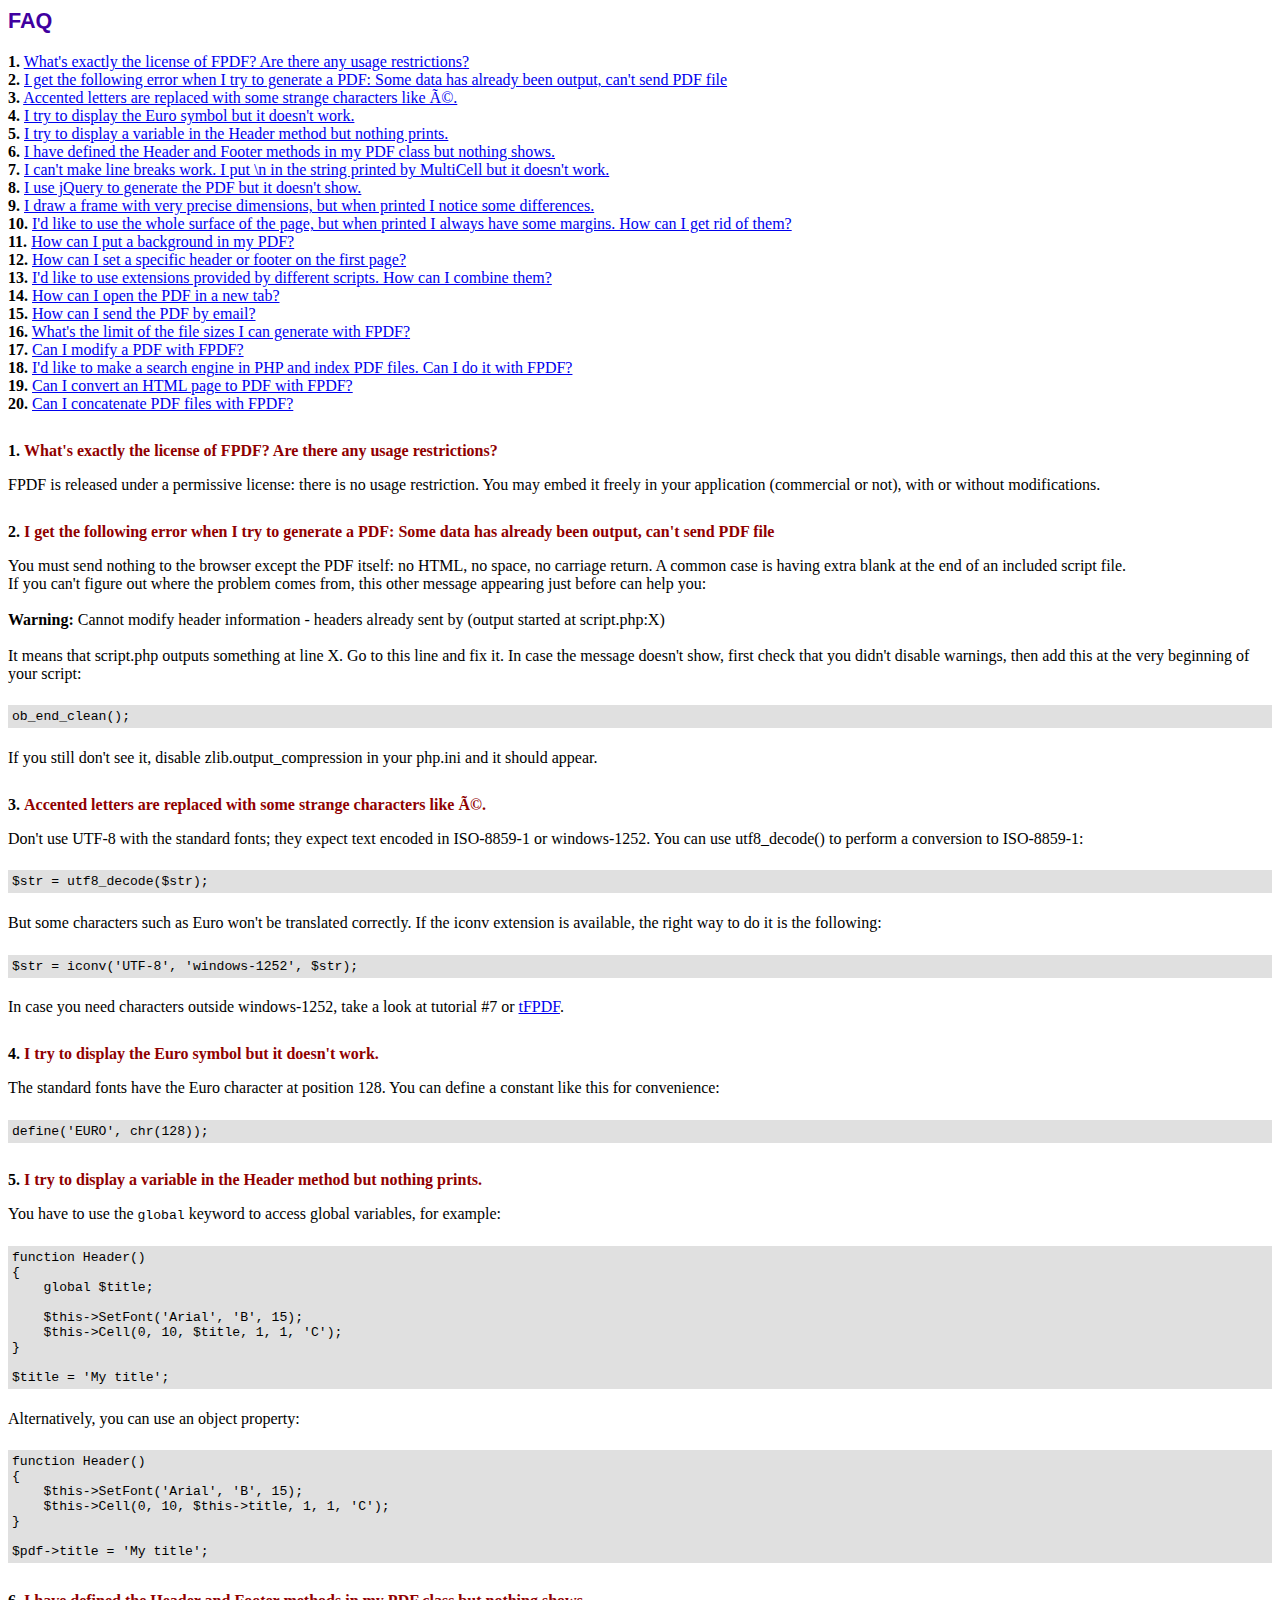
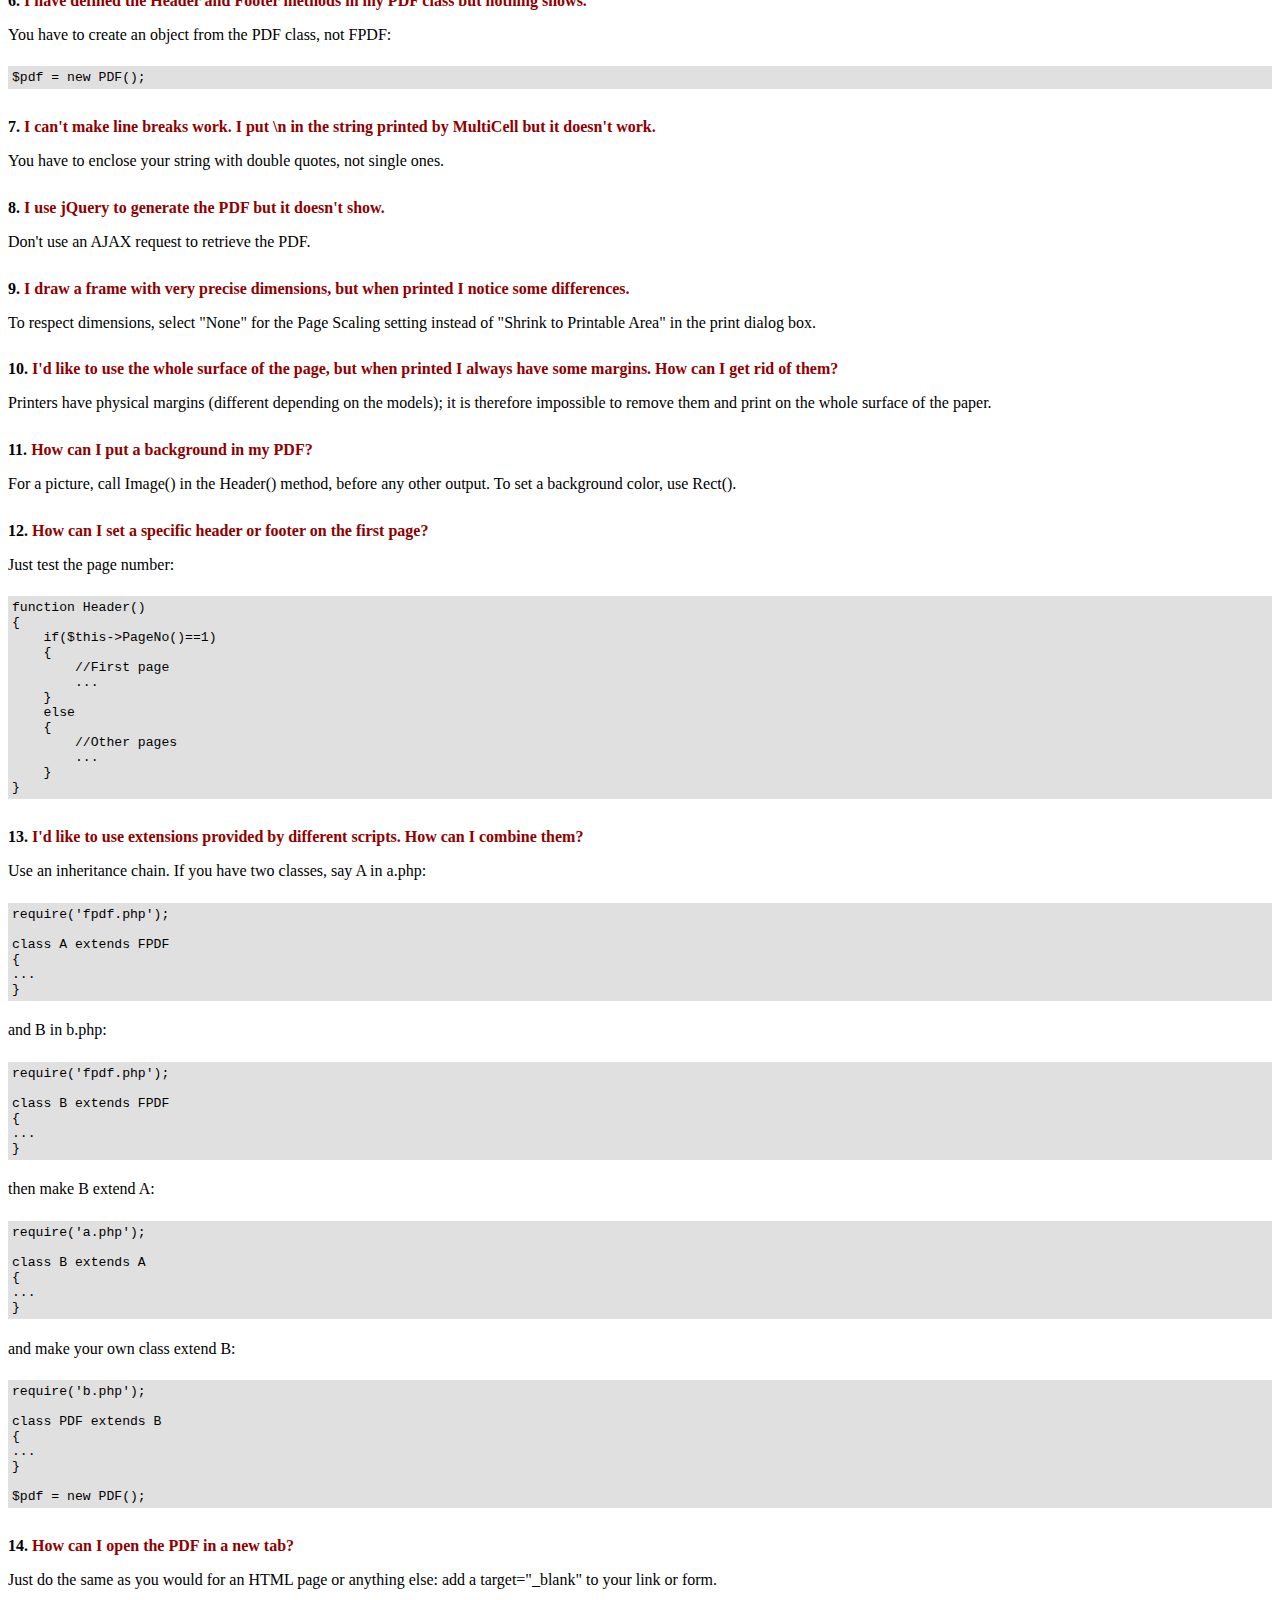
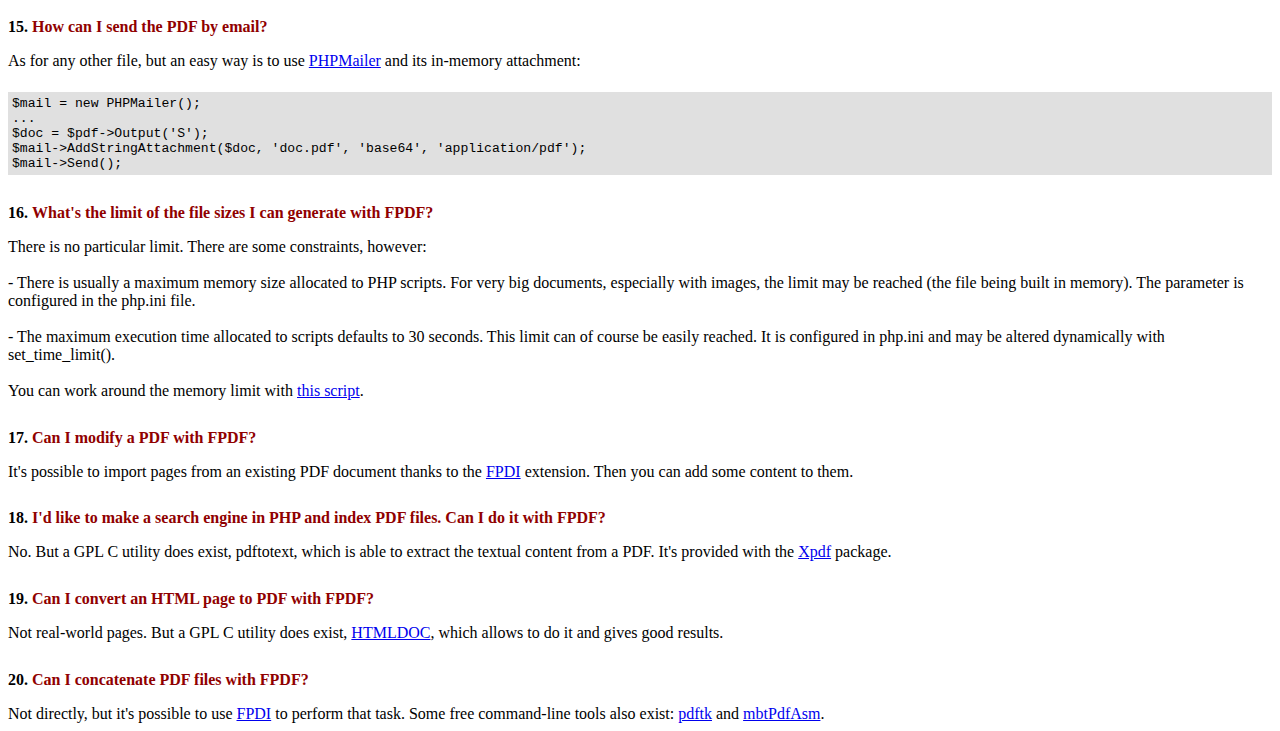
<file: lab7/fpdf181/FAQ.htm>
<!DOCTYPE html PUBLIC "-//W3C//DTD HTML 4.01 Transitional//EN">
<html>
<head>
<meta http-equiv="Content-Type" content="text/html; charset=ISO-8859-1">
<title>FAQ</title>
<link type="text/css" rel="stylesheet" href="fpdf.css">
<style type="text/css">
ul {list-style-type:none; margin:0; padding:0}
ul#answers li {margin-top:1.8em}
.question {font-weight:bold; color:#900000}
</style>
</head>
<body>
<h1>FAQ</h1>
<ul>
<li><b>1.</b> <a href='#q1'>What's exactly the license of FPDF? Are there any usage restrictions?</a></li>
<li><b>2.</b> <a href='#q2'>I get the following error when I try to generate a PDF: Some data has already been output, can't send PDF file</a></li>
<li><b>3.</b> <a href='#q3'>Accented letters are replaced with some strange characters like é.</a></li>
<li><b>4.</b> <a href='#q4'>I try to display the Euro symbol but it doesn't work.</a></li>
<li><b>5.</b> <a href='#q5'>I try to display a variable in the Header method but nothing prints.</a></li>
<li><b>6.</b> <a href='#q6'>I have defined the Header and Footer methods in my PDF class but nothing shows.</a></li>
<li><b>7.</b> <a href='#q7'>I can't make line breaks work. I put \n in the string printed by MultiCell but it doesn't work.</a></li>
<li><b>8.</b> <a href='#q8'>I use jQuery to generate the PDF but it doesn't show.</a></li>
<li><b>9.</b> <a href='#q9'>I draw a frame with very precise dimensions, but when printed I notice some differences.</a></li>
<li><b>10.</b> <a href='#q10'>I'd like to use the whole surface of the page, but when printed I always have some margins. How can I get rid of them?</a></li>
<li><b>11.</b> <a href='#q11'>How can I put a background in my PDF?</a></li>
<li><b>12.</b> <a href='#q12'>How can I set a specific header or footer on the first page?</a></li>
<li><b>13.</b> <a href='#q13'>I'd like to use extensions provided by different scripts. How can I combine them?</a></li>
<li><b>14.</b> <a href='#q14'>How can I open the PDF in a new tab?</a></li>
<li><b>15.</b> <a href='#q15'>How can I send the PDF by email?</a></li>
<li><b>16.</b> <a href='#q16'>What's the limit of the file sizes I can generate with FPDF?</a></li>
<li><b>17.</b> <a href='#q17'>Can I modify a PDF with FPDF?</a></li>
<li><b>18.</b> <a href='#q18'>I'd like to make a search engine in PHP and index PDF files. Can I do it with FPDF?</a></li>
<li><b>19.</b> <a href='#q19'>Can I convert an HTML page to PDF with FPDF?</a></li>
<li><b>20.</b> <a href='#q20'>Can I concatenate PDF files with FPDF?</a></li>
</ul>

<ul id='answers'>
<li id='q1'>
<p><b>1.</b> <span class='question'>What's exactly the license of FPDF? Are there any usage restrictions?</span></p>
FPDF is released under a permissive license: there is no usage restriction. You may embed it
freely in your application (commercial or not), with or without modifications.
</li>

<li id='q2'>
<p><b>2.</b> <span class='question'>I get the following error when I try to generate a PDF: Some data has already been output, can't send PDF file</span></p>
You must send nothing to the browser except the PDF itself: no HTML, no space, no carriage return. A common
case is having extra blank at the end of an included script file.<br>
If you can't figure out where the problem comes from, this other message appearing just before can help you:<br>
<br>
<b>Warning:</b> Cannot modify header information - headers already sent by (output started at script.php:X)<br>
<br>
It means that script.php outputs something at line X. Go to this line and fix it.
In case the message doesn't show, first check that you didn't disable warnings, then add this at the very
beginning of your script:
<div class="doc-source">
<pre><code>ob_end_clean();</code></pre>
</div>
If you still don't see it, disable zlib.output_compression in your php.ini and it should appear.
</li>

<li id='q3'>
<p><b>3.</b> <span class='question'>Accented letters are replaced with some strange characters like é.</span></p>
Don't use UTF-8 with the standard fonts; they expect text encoded in ISO-8859-1 or windows-1252.
You can use utf8_decode() to perform a conversion to ISO-8859-1:
<div class="doc-source">
<pre><code>$str = utf8_decode($str);</code></pre>
</div>
But some characters such as Euro won't be translated correctly. If the iconv extension is available, the
right way to do it is the following:
<div class="doc-source">
<pre><code>$str = iconv('UTF-8', 'windows-1252', $str);</code></pre>
</div>
In case you need characters outside windows-1252, take a look at tutorial #7 or
<a href="http://www.fpdf.org/?go=script&amp;id=92" target="_blank">tFPDF</a>.
</li>

<li id='q4'>
<p><b>4.</b> <span class='question'>I try to display the Euro symbol but it doesn't work.</span></p>
The standard fonts have the Euro character at position 128. You can define a constant like this
for convenience:
<div class="doc-source">
<pre><code>define('EURO', chr(128));</code></pre>
</div>
</li>

<li id='q5'>
<p><b>5.</b> <span class='question'>I try to display a variable in the Header method but nothing prints.</span></p>
You have to use the <code>global</code> keyword to access global variables, for example:
<div class="doc-source">
<pre><code>function Header()
{
    global $title;

    $this-&gt;SetFont('Arial', 'B', 15);
    $this-&gt;Cell(0, 10, $title, 1, 1, 'C');
}

$title = 'My title';</code></pre>
</div>
Alternatively, you can use an object property:
<div class="doc-source">
<pre><code>function Header()
{
    $this-&gt;SetFont('Arial', 'B', 15);
    $this-&gt;Cell(0, 10, $this-&gt;title, 1, 1, 'C');
}

$pdf-&gt;title = 'My title';</code></pre>
</div>
</li>

<li id='q6'>
<p><b>6.</b> <span class='question'>I have defined the Header and Footer methods in my PDF class but nothing shows.</span></p>
You have to create an object from the PDF class, not FPDF:
<div class="doc-source">
<pre><code>$pdf = new PDF();</code></pre>
</div>
</li>

<li id='q7'>
<p><b>7.</b> <span class='question'>I can't make line breaks work. I put \n in the string printed by MultiCell but it doesn't work.</span></p>
You have to enclose your string with double quotes, not single ones.
</li>

<li id='q8'>
<p><b>8.</b> <span class='question'>I use jQuery to generate the PDF but it doesn't show.</span></p>
Don't use an AJAX request to retrieve the PDF.
</li>

<li id='q9'>
<p><b>9.</b> <span class='question'>I draw a frame with very precise dimensions, but when printed I notice some differences.</span></p>
To respect dimensions, select "None" for the Page Scaling setting instead of "Shrink to Printable Area" in the print dialog box.
</li>

<li id='q10'>
<p><b>10.</b> <span class='question'>I'd like to use the whole surface of the page, but when printed I always have some margins. How can I get rid of them?</span></p>
Printers have physical margins (different depending on the models); it is therefore impossible to remove
them and print on the whole surface of the paper.
</li>

<li id='q11'>
<p><b>11.</b> <span class='question'>How can I put a background in my PDF?</span></p>
For a picture, call Image() in the Header() method, before any other output. To set a background color, use Rect().
</li>

<li id='q12'>
<p><b>12.</b> <span class='question'>How can I set a specific header or footer on the first page?</span></p>
Just test the page number:
<div class="doc-source">
<pre><code>function Header()
{
    if($this-&gt;PageNo()==1)
    {
        //First page
        ...
    }
    else
    {
        //Other pages
        ...
    }
}</code></pre>
</div>
</li>

<li id='q13'>
<p><b>13.</b> <span class='question'>I'd like to use extensions provided by different scripts. How can I combine them?</span></p>
Use an inheritance chain. If you have two classes, say A in a.php:
<div class="doc-source">
<pre><code>require('fpdf.php');

class A extends FPDF
{
...
}</code></pre>
</div>
and B in b.php:
<div class="doc-source">
<pre><code>require('fpdf.php');

class B extends FPDF
{
...
}</code></pre>
</div>
then make B extend A:
<div class="doc-source">
<pre><code>require('a.php');

class B extends A
{
...
}</code></pre>
</div>
and make your own class extend B:
<div class="doc-source">
<pre><code>require('b.php');

class PDF extends B
{
...
}

$pdf = new PDF();</code></pre>
</div>
</li>

<li id='q14'>
<p><b>14.</b> <span class='question'>How can I open the PDF in a new tab?</span></p>
Just do the same as you would for an HTML page or anything else: add a target="_blank" to your link or form.
</li>

<li id='q15'>
<p><b>15.</b> <span class='question'>How can I send the PDF by email?</span></p>
As for any other file, but an easy way is to use <a href="http://phpmailer.codeworxtech.com" target="_blank">PHPMailer</a> and
its in-memory attachment:
<div class="doc-source">
<pre><code>$mail = new PHPMailer();
...
$doc = $pdf-&gt;Output('S');
$mail-&gt;AddStringAttachment($doc, 'doc.pdf', 'base64', 'application/pdf');
$mail-&gt;Send();</code></pre>
</div>
</li>

<li id='q16'>
<p><b>16.</b> <span class='question'>What's the limit of the file sizes I can generate with FPDF?</span></p>
There is no particular limit. There are some constraints, however:
<br>
<br>
- There is usually a maximum memory size allocated to PHP scripts. For very big documents,
especially with images, the limit may be reached (the file being built in memory). The
parameter is configured in the php.ini file.
<br>
<br>
- The maximum execution time allocated to scripts defaults to 30 seconds. This limit can of course
be easily reached. It is configured in php.ini and may be altered dynamically with set_time_limit().
<br>
<br>
You can work around the memory limit with <a href="http://www.fpdf.org/?go=script&amp;id=76" target="_blank">this script</a>.
</li>

<li id='q17'>
<p><b>17.</b> <span class='question'>Can I modify a PDF with FPDF?</span></p>
It's possible to import pages from an existing PDF document thanks to the
<a href="https://www.setasign.com/products/fpdi/about/" target="_blank">FPDI</a> extension.
Then you can add some content to them.
</li>

<li id='q18'>
<p><b>18.</b> <span class='question'>I'd like to make a search engine in PHP and index PDF files. Can I do it with FPDF?</span></p>
No. But a GPL C utility does exist, pdftotext, which is able to extract the textual content from a PDF.
It's provided with the <a href="http://www.foolabs.com/xpdf/" target="_blank">Xpdf</a> package.
</li>

<li id='q19'>
<p><b>19.</b> <span class='question'>Can I convert an HTML page to PDF with FPDF?</span></p>
Not real-world pages. But a GPL C utility does exist, <a href="https://www.msweet.org/projects.php?Z1" target="_blank">HTMLDOC</a>,
which allows to do it and gives good results.
</li>

<li id='q20'>
<p><b>20.</b> <span class='question'>Can I concatenate PDF files with FPDF?</span></p>
Not directly, but it's possible to use <a href="https://www.setasign.com/products/fpdi/demos/concatenate-fake/" target="_blank">FPDI</a>
to perform that task. Some free command-line tools also exist:
<a href="https://www.pdflabs.com/tools/pdftk-the-pdf-toolkit/" target="_blank">pdftk</a> and
<a href="http://thierry.schmit.free.fr/spip/spip.php?article15" target="_blank">mbtPdfAsm</a>.
</li>
</ul>
</body>
</html>
</file>
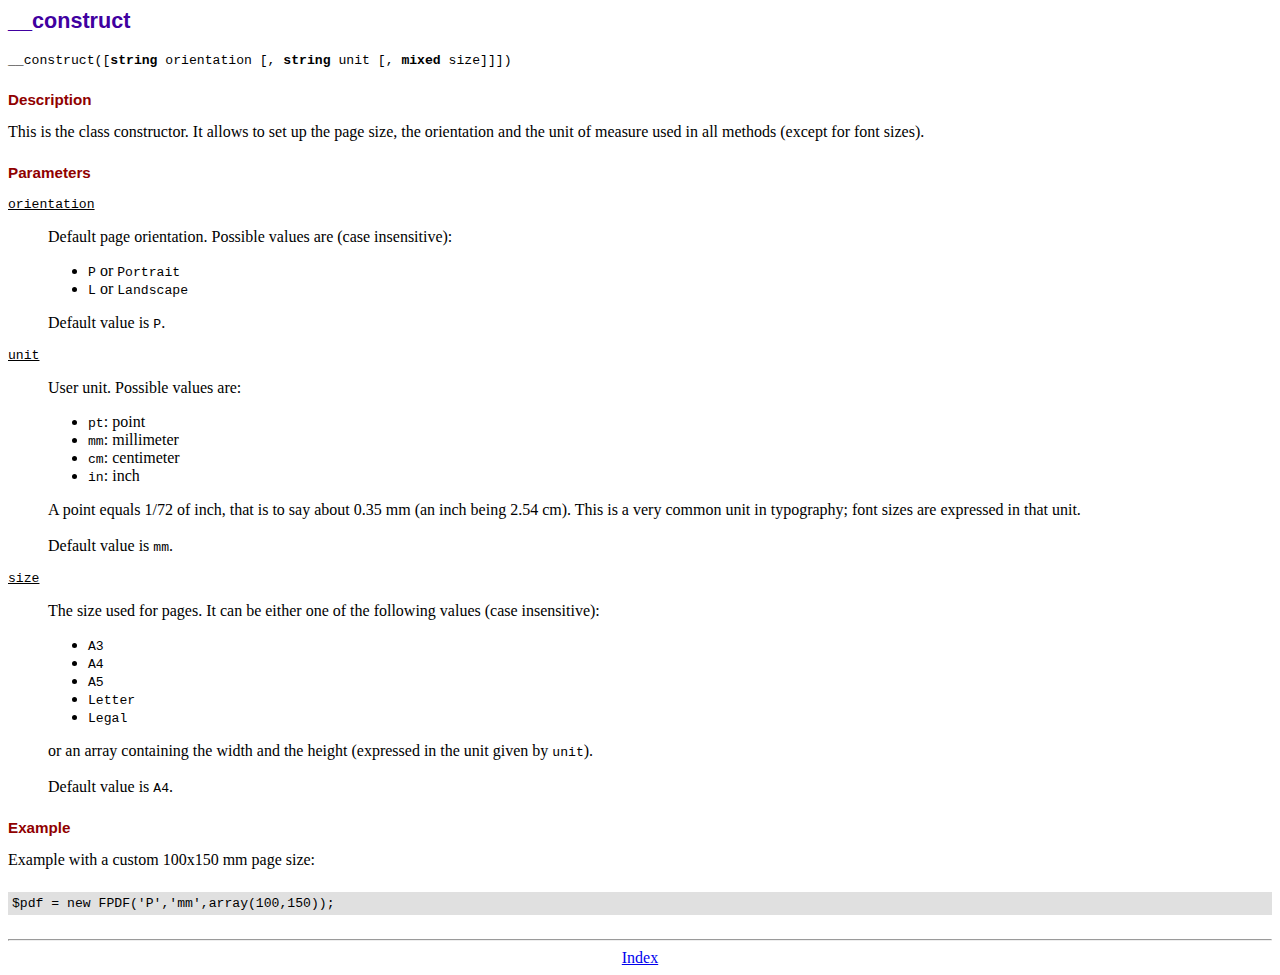
<file: lab7/fpdf181/doc/__construct.htm>
<!DOCTYPE html PUBLIC "-//W3C//DTD HTML 4.01 Transitional//EN">
<html>
<head>
<meta http-equiv="Content-Type" content="text/html; charset=ISO-8859-1">
<title>__construct</title>
<link type="text/css" rel="stylesheet" href="../fpdf.css">
</head>
<body>
<h1>__construct</h1>
<code>__construct([<b>string</b> orientation [, <b>string</b> unit [, <b>mixed</b> size]]])</code>
<h2>Description</h2>
This is the class constructor. It allows to set up the page size, the orientation and the
unit of measure used in all methods (except for font sizes).
<h2>Parameters</h2>
<dl class="param">
<dt><code>orientation</code></dt>
<dd>
Default page orientation. Possible values are (case insensitive):
<ul>
<li><code>P</code> or <code>Portrait</code></li>
<li><code>L</code> or <code>Landscape</code></li>
</ul>
Default value is <code>P</code>.
</dd>
<dt><code>unit</code></dt>
<dd>
User unit. Possible values are:
<ul>
<li><code>pt</code>: point</li>
<li><code>mm</code>: millimeter</li>
<li><code>cm</code>: centimeter</li>
<li><code>in</code>: inch</li>
</ul>
A point equals 1/72 of inch, that is to say about 0.35 mm (an inch being 2.54 cm). This
is a very common unit in typography; font sizes are expressed in that unit.
<br>
<br>
Default value is <code>mm</code>.
</dd>
<dt><code>size</code></dt>
<dd>
The size used for pages. It can be either one of the following values (case insensitive):
<ul>
<li><code>A3</code></li>
<li><code>A4</code></li>
<li><code>A5</code></li>
<li><code>Letter</code></li>
<li><code>Legal</code></li>
</ul>
or an array containing the width and the height (expressed in the unit given by <code>unit</code>).<br>
<br>
Default value is <code>A4</code>.
</dd>
</dl>
<h2>Example</h2>
Example with a custom 100x150 mm page size:
<div class="doc-source">
<pre><code>$pdf = new FPDF('P','mm',array(100,150));</code></pre>
</div>
<hr style="margin-top:1.5em">
<div style="text-align:center"><a href="index.htm">Index</a></div>
</body>
</html>
</file>
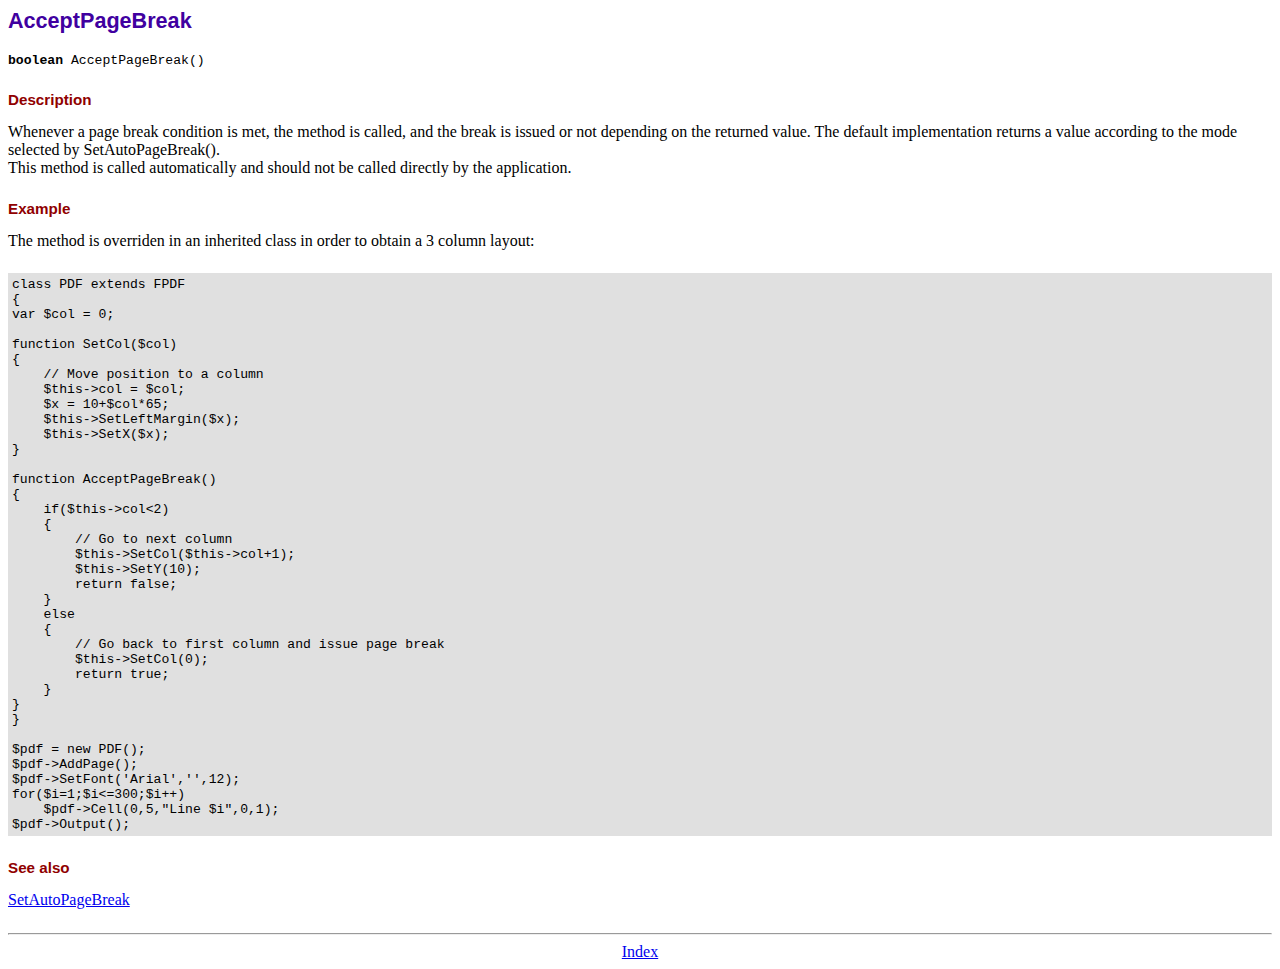
<file: lab7/fpdf181/doc/acceptpagebreak.htm>
<!DOCTYPE html PUBLIC "-//W3C//DTD HTML 4.01 Transitional//EN">
<html>
<head>
<meta http-equiv="Content-Type" content="text/html; charset=ISO-8859-1">
<title>AcceptPageBreak</title>
<link type="text/css" rel="stylesheet" href="../fpdf.css">
</head>
<body>
<h1>AcceptPageBreak</h1>
<code><b>boolean</b> AcceptPageBreak()</code>
<h2>Description</h2>
Whenever a page break condition is met, the method is called, and the break is issued or not
depending on the returned value. The default implementation returns a value according to the
mode selected by SetAutoPageBreak().
<br>
This method is called automatically and should not be called directly by the application.
<h2>Example</h2>
The method is overriden in an inherited class in order to obtain a 3 column layout:
<div class="doc-source">
<pre><code>class PDF extends FPDF
{
var $col = 0;

function SetCol($col)
{
    // Move position to a column
    $this-&gt;col = $col;
    $x = 10+$col*65;
    $this-&gt;SetLeftMargin($x);
    $this-&gt;SetX($x);
}

function AcceptPageBreak()
{
    if($this-&gt;col&lt;2)
    {
        // Go to next column
        $this-&gt;SetCol($this-&gt;col+1);
        $this-&gt;SetY(10);
        return false;
    }
    else
    {
        // Go back to first column and issue page break
        $this-&gt;SetCol(0);
        return true;
    }
}
}

$pdf = new PDF();
$pdf-&gt;AddPage();
$pdf-&gt;SetFont('Arial','',12);
for($i=1;$i&lt;=300;$i++)
    $pdf-&gt;Cell(0,5,"Line $i",0,1);
$pdf-&gt;Output();</code></pre>
</div>
<h2>See also</h2>
<a href="setautopagebreak.htm">SetAutoPageBreak</a>
<hr style="margin-top:1.5em">
<div style="text-align:center"><a href="index.htm">Index</a></div>
</body>
</html>
</file>
<file: lab2/style.css>
/* css Zen Garden default style v1.02 */
/* css released under Creative Commons License - http://creativecommons.org/licenses/by-nc-sa/1.0/  */

/* This file based on 'Tranquille' by Dave Shea */
/* You may use this file as a foundation for any new work, but you may find it easier to start from scratch. */
/* Not all elements are defined in this file, so you'll most likely want to refer to the xhtml as well. */

/* Your images should be linked as if the CSS file sits in the same folder as the images. ie. no paths. */


/* basic elements */
html {
	margin: 0;
	padding: 0;
	}
body { 
	font: 75% georgia, sans-serif;
	line-height: 1.88889;
	color: #555753; 
	margin: 0; 
	padding: 0;
	}
p { 
	margin-top: 0; 
	text-align: justify;
	}
h3 { 
	border-bottom: 1px solid black
	letter-spacing: 1px; 
	margin-bottom: 0; 
	color: #7D775C;
	}
้h{	
	width: 300px; 
	height: 18px; 
	border-bottom: 1px solid black
}
a:link { 
	font-weight: bold; 
	text-decoration: none; 
	color: #B7A5DF;
	}
a:visited { 
	font-weight: bold; 
	text-decoration: none; 
	color: #D4CDDC;
	}
a:hover, a:focus, a:active { 
	text-decoration: underline; 
	color: #9685BA;
	}
abbr {
	border-bottom: none;
	}


/* specific divs */
.page-wrapper { 
	padding: 0 175px 0 110px;  
	margin: 0; 
	position: relative;
	}

.intro { 
	min-width: 470px;
	width: 100%;
	}



header {
	padding-top: 20px;
	height: 87px;
}
.page-wrapper { 
	background: url(http://www.trenatel.com/content/images/background_gradient.jpg) no-repeat top left; 
	padding: 0 175px 0 110px;  
	margin: 0; 
	position: relative;
	}
.summary {
	clear: both; 
	margin: 20px 20px 20px 10px; 
	width: 160px; 
	float: left;
	}
.summary p {
	font: italic 1.1em/2.2 georgia; 
	text-align: center;
	}

.preamble {
	clear: right; 
	padding: 0px 10px 0 10px;
	}
.supporting {	
	padding-left: 10px; 
	margin-bottom: 40px;
	}
.solid {border-style: solid;}
footer { 
	text-align: center; 
	}
footer a:link, footer a:visited { 
	margin-right: 20px; 
	}
</file>
<file: lab7/fpdf181/fpdf.css>
body {font-family:"Times New Roman",serif}
h1 {font:bold 135% Arial,sans-serif; color:#4000A0; margin-bottom:0.9em}
h2 {font:bold 95% Arial,sans-serif; color:#900000; margin-top:1.5em; margin-bottom:1em}
dl.param dt {text-decoration:underline}
dl.param dd {margin-top:1em; margin-bottom:1em}
dl.param ul {margin-top:1em; margin-bottom:1em}
tt, code, kbd {font-family:"Courier New",Courier,monospace; font-size:82%}
div.source {margin-top:1.4em; margin-bottom:1.3em}
div.source pre {display:table; border:1px solid #24246A; width:100%; margin:0em; font-family:inherit; font-size:100%}
div.source code {display:block; border:1px solid #C5C5EC; background-color:#F0F5FF; padding:6px; color:#000000}
div.doc-source {margin-top:1.4em; margin-bottom:1.3em}
div.doc-source pre {display:table; width:100%; margin:0em; font-family:inherit; font-size:100%}
div.doc-source code {display:block; background-color:#E0E0E0; padding:4px}
.kw {color:#000080; font-weight:bold}
.str {color:#CC0000}
.cmt {color:#008000}
p.demo {text-align:center; margin-top:-0.9em}
a.demo {text-decoration:none; font-weight:bold; color:#0000CC}
a.demo:link {text-decoration:none; font-weight:bold; color:#0000CC}
a.demo:hover {text-decoration:none; font-weight:bold; color:#0000FF}
a.demo:active {text-decoration:none; font-weight:bold; color:#0000FF}
</file>
